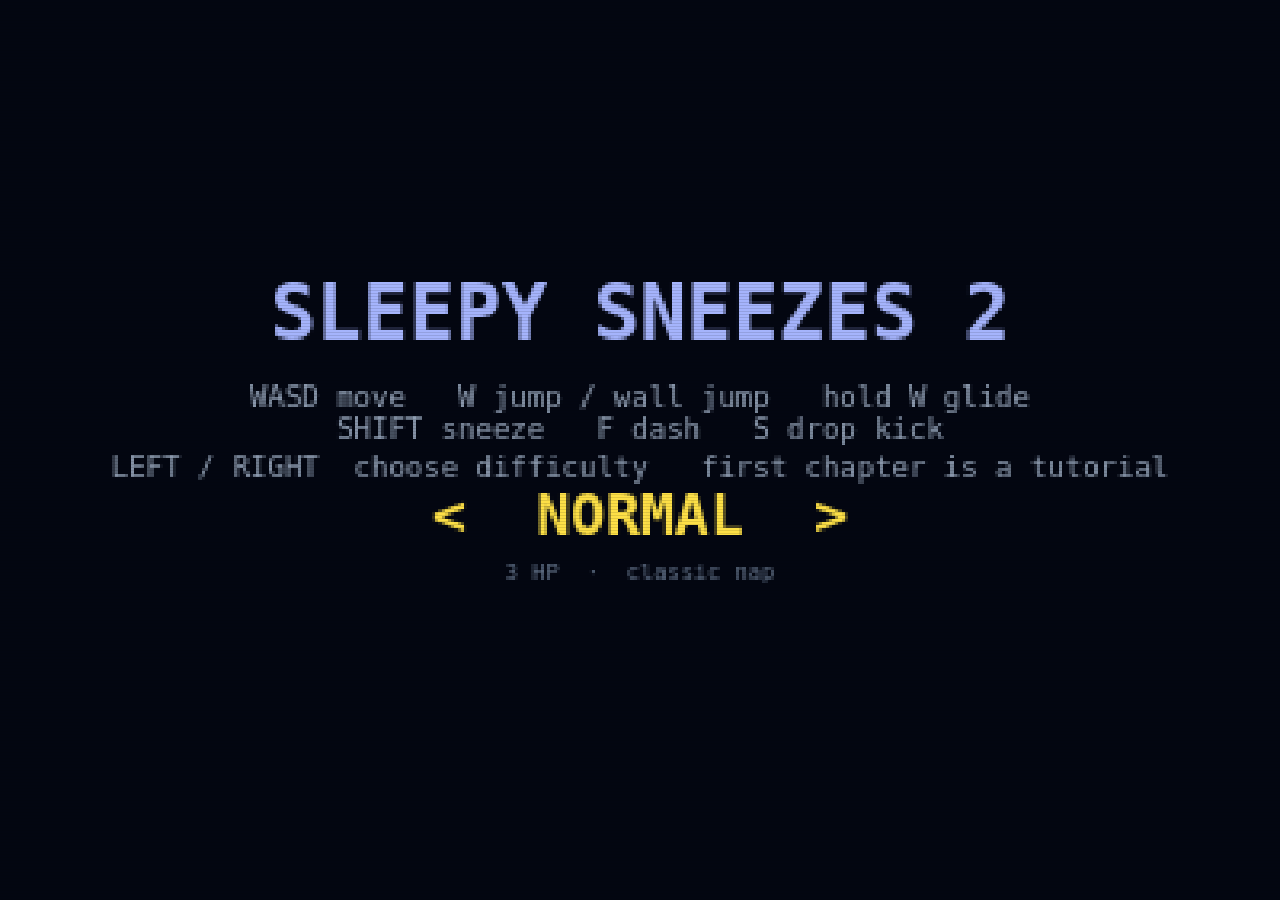
<file: index.html>
<!DOCTYPE html>
<html lang="en">
<head>
    <meta charset="UTF-8">
    <meta name="viewport" content="width=device-width, initial-scale=1.0, maximum-scale=1.0, user-scalable=no">
    <title>Sleepy Sneezes 2</title>
    <style>
        html, body {
            margin: 0;
            padding: 0;
            background: #030611;
            color: #f1f5f9;
            user-select: none;
            -webkit-user-select: none;
            overflow: hidden;
            height: 100%;
            width: 100%;
        }

        canvas {
            display: block;
            position: fixed;
            inset: 0;
            width: 100vw;
            height: 100vh;
            object-fit: contain;
            object-position: center;
            image-rendering: -moz-crisp-edges;
            image-rendering: -webkit-optimize-contrast;
            image-rendering: crisp-edges;
            image-rendering: pixelated;
        }

        .scanlines {
            pointer-events: none;
            position: fixed;
            inset: 0;
            background: repeating-linear-gradient(
                to bottom,
                rgba(18, 16, 40, 0.0) 0px,
                rgba(18, 16, 40, 0.0) 2px,
                rgba(0, 0, 0, 0.11) 2px,
                rgba(0, 0, 0, 0.11) 3px
            );
            mix-blend-mode: multiply;
            z-index: 5;
        }
    </style>
</head>
<body>
    <canvas id="gameCanvas" width="400" height="225"></canvas>
    <div class="scanlines"></div>
    
    <script>
        class SoundFX {
            constructor() {
                this.ctx = null;
                this.muted = false;
                this.chargeOsc = null;
                this.chargeGain = null;
            }

            init() {
                if (!this.ctx) {
                    const AudioCtx = window.AudioContext || window.webkitAudioContext;
                    if (AudioCtx) this.ctx = new AudioCtx();
                }
                if (this.ctx && this.ctx.state === 'suspended') {
                    this.ctx.resume();
                }
            }

            playTone(freq, type, duration, startGain = 0.2, endGain = 0.01) {
                if (this.muted || !this.ctx) return;
                try {
                    const osc = this.ctx.createOscillator();
                    const gain = this.ctx.createGain();
                    osc.type = type;
                    osc.frequency.setValueAtTime(freq, this.ctx.currentTime);
                    gain.gain.setValueAtTime(startGain, this.ctx.currentTime);
                    gain.gain.exponentialRampToValueAtTime(endGain, this.ctx.currentTime + duration);
                    osc.connect(gain);
                    gain.connect(this.ctx.destination);
                    osc.start();
                    osc.stop(this.ctx.currentTime + duration);
                } catch (e) {}
            }

            jumpSound() {
                this.playTone(350, 'sine', 0.15, 0.25, 0.01);
            }

            hitSound() {
                this.playTone(120, 'sawtooth', 0.25, 0.3, 0.01);
            }

            stompSound() {
                this.playTone(220, 'square', 0.12, 0.2, 0.01);
            }

            pillowSound() {
                if (this.muted || !this.ctx) return;
                this.playTone(523.25, 'sine', 0.1, 0.2, 0.01);
                setTimeout(() => this.playTone(659.25, 'sine', 0.15, 0.2, 0.01), 80);
            }

            startChargeSound() {
                if (this.muted || !this.ctx || this.chargeOsc) return;
                try {
                    this.chargeOsc = this.ctx.createOscillator();
                    this.chargeGain = this.ctx.createGain();
                    this.chargeOsc.type = 'triangle';
                    this.chargeOsc.frequency.setValueAtTime(150, this.ctx.currentTime);
                    this.chargeOsc.frequency.exponentialRampToValueAtTime(600, this.ctx.currentTime + 1.2);
                    this.chargeGain.gain.setValueAtTime(0.05, this.ctx.currentTime);
                    this.chargeGain.gain.linearRampToValueAtTime(0.2, this.ctx.currentTime + 1.2);
                    this.chargeOsc.connect(this.chargeGain);
                    this.chargeGain.connect(this.ctx.destination);
                    this.chargeOsc.start();
                } catch (e) {}
            }

            stopChargeSound() {
                if (this.chargeOsc) {
                    try {
                        this.chargeOsc.stop();
                        this.chargeOsc.disconnect();
                    } catch (e) {}
                    this.chargeOsc = null;
                    this.chargeGain = null;
                }
            }

            dashSound() {
                this.playTone(180, 'square', 0.08, 0.18, 0.01);
                setTimeout(() => this.playTone(420, 'sawtooth', 0.12, 0.22, 0.01), 40);
            }

            executeSound() {
                if (this.muted || !this.ctx) return;
                try {
                    this.playTone(80, 'sawtooth', 0.4, 0.4, 0.01);
                    setTimeout(() => this.playTone(220, 'square', 0.15, 0.35, 0.01), 80);
                    setTimeout(() => this.playTone(880, 'triangle', 0.35, 0.28, 0.01), 160);
                    setTimeout(() => this.playTone(1320, 'sine', 0.5, 0.2, 0.01), 280);
                } catch (e) {}
            }

            sneezeSound(power = 1.0) {
                if (this.muted || !this.ctx) return;
                try {
                    const bufferSize = this.ctx.sampleRate * 0.3;
                    const buffer = this.ctx.createBuffer(1, bufferSize, this.ctx.sampleRate);
                    const data = buffer.getChannelData(0);
                    for (let i = 0; i < bufferSize; i++) {
                        data[i] = Math.random() * 2 - 1;
                    }
                    const noise = this.ctx.createBufferSource();
                    noise.buffer = buffer;

                    const filter = this.ctx.createBiquadFilter();
                    filter.type = 'bandpass';
                    filter.frequency.value = 1000 * power;

                    const gain = this.ctx.createGain();
                    gain.gain.setValueAtTime(0.4 * power, this.ctx.currentTime);
                    gain.gain.exponentialRampToValueAtTime(0.01, this.ctx.currentTime + 0.3);

                    noise.connect(filter);
                    filter.connect(gain);
                    gain.connect(this.ctx.destination);
                    noise.start();
                } catch (e) {
                    this.playTone(400 * power, 'square', 0.25, 0.3, 0.01);
                }
            }
        }

        let stardustParticles = [];
        let featherParticles = [];

        for (let i = 0; i < 45; i++) {
            stardustParticles.push({
                x: Math.random() * 800,
                y: Math.random() * 450,
                size: Math.random() * 2.2 + 0.8,
                vx: Math.random() * 0.3 + 0.1,
                vy: (Math.random() - 0.5) * 0.15,
                alpha: Math.random() * 0.7 + 0.3,
                pulseSpeed: Math.random() * 0.04 + 0.01
            });
        }

        function spawnFeatherBurst(x, y, count = 12) {
            for (let i = 0; i < count; i++) {
                const angle = Math.random() * Math.PI * 2;
                const speed = Math.random() * 3.5 + 1.2;
                featherParticles.push({
                    x: x,
                    y: y,
                    vx: Math.cos(angle) * speed,
                    vy: Math.sin(angle) * speed - 1.0,
                    rotation: Math.random() * Math.PI * 2,
                    vRot: (Math.random() - 0.5) * 0.2,
                    scale: Math.random() * 0.6 + 0.5,
                    life: 45 + Math.random() * 25,
                    maxLife: 70,
                    color: Math.random() > 0.3 ? '#e0f2fe' : '#fef08a'
                });
            }
        }

        const sound = new SoundFX();
        const canvas = document.getElementById('gameCanvas');
        const ctx = canvas.getContext('2d');
        ctx.imageSmoothingEnabled = false;

        const STATE = {
            START: 'START',
            PLAYING: 'PLAYING',
            MODAL: 'MODAL',
            VICTORY: 'VICTORY'
        };
        let currentGameState = STATE.START;
        const DIFFS = [
            { name: 'EASY', hp: 5, enemySpd: 0.75, bossHp: 0.7, regen: 0.55, dmg: 1 },
            { name: 'NORMAL', hp: 3, enemySpd: 1, bossHp: 1, regen: 0.35, dmg: 1 },
            { name: 'HARD', hp: 2, enemySpd: 1.35, bossHp: 1.45, regen: 0.2, dmg: 1 }
        ];
        let diffIndex = 1;
        let impactFrame = {
            active: false,
            timer: 0,
            duration: 56,
            px: 0, py: 0, ex: 0, ey: 0,
            flyX: 0, flyY: 0, flyVX: 0, flyVY: 0,
            kanji: '斬'
        };
        const KANJI_POOL = ['斬', '撃', '滅', '破', '閃', '轟'];

        // Victory animation state
        let victoryTimer = 0;
        let victoryPhase = 0; // 0=sneeze charge, 1=impact, 2=cloud spin, 3=star form, 4=THE END
        let victoryCloud = { x: 400, y: 160, r: 60, spin: 0, scaleX: 1, scaleY: 1, alpha: 1 };
        let victoryStar = { x: 400, y: 160, r: 0, alpha: 0, spin: 0 };
        let victoryPlayerX = 200;
        let victoryShockwaves = [];

        const CANVAS_WIDTH = 800;
        const CANVAS_HEIGHT = 450;

        let currentLevelIndex = 0;
        let platforms = [];
        let pillows = [];
        let enemies = [];
        let alarmClocks = [];
        let hazards = [];
        let bossProjectiles = [];
        let particles = [];
        let shockwaves = [];
        let floatingTexts = [];
        let zzzParticles = [];
        let boss = null;
        let goalPost = null;
        let tutorialSigns = [];
        let gameTime = 0;
        let modalData = { title: '', story: '' };
        let modalActionCallback = null;

        const DEFAULT_THEME = {
            sky: ['#020510', '#080d21', '#10162e', '#181028'],
            moon: '#fef08a',
            starDensity: 40
        };

        const screenShake = {
            intensity: 0,
            x: 0,
            y: 0,
            trigger(amount) {
                this.intensity = Math.max(this.intensity, amount);
            },
            update() {
                if (this.intensity > 0) {
                    this.x = (Math.random() - 0.5) * this.intensity * 1.5;
                    this.y = (Math.random() - 0.5) * this.intensity * 1.5;
                    this.intensity *= 0.88;
                    if (this.intensity < 0.2) {
                        this.intensity = 0;
                        this.x = 0;
                        this.y = 0;
                    }
                }
            }
        };

        const levels = [
            {
                title: 'Nap School',
                story: 'Lesson complete! You can move, jump, wall-jump, sneeze, dash, and drop-kick. Pillows open the IN gate.',
                pillowsTotal: 2,
                theme: DEFAULT_THEME,
                setup() {
                    platforms = [
                        { x: 0, y: 400, w: 800, h: 50, type: 'ground' },
                        { x: 220, y: 320, w: 120, h: 18, type: 'static' },
                        { x: 430, y: 80, w: 36, h: 240, type: 'wall' },
                        { x: 520, y: 250, w: 140, h: 18, type: 'static' },
                        { x: 680, y: 180, w: 100, h: 18, type: 'static' }
                    ];
                    pillows = [
                        { x: 250, y: 280, collected: false },
                        { x: 710, y: 140, collected: false }
                    ];
                    enemies = [
                        makeEnemy(300, 376, 0.35, 240, 400, 'bunny')
                    ];
                    hazards = [];
                    alarmClocks = [];
                    boss = null;
                    tutorialSigns = [
                        { x: 70, y: 360, text: 'A / D  walk' },
                        { x: 70, y: 338, text: 'W  jump   hold W  glide' },
                        { x: 240, y: 300, text: 'SHIFT hold = sneeze' },
                        { x: 240, y: 278, text: 'F  dash' },
                        { x: 390, y: 360, text: 'S in air = DROP KICK' },
                        { x: 470, y: 210, text: 'W on a wall = WALL JUMP' },
                        { x: 560, y: 228, text: 'Grab pillows, then IN' }
                    ];
                    goalPost = { x: 720, y: 130, w: 40, h: 50, unlocked: false };
                }
            },
            {
                title: 'Allergy Curse',
                story: 'Gather Sleepyhead\'s scattered dream pillows! Hold SNEEZE to build up power and launch yourself across wide platforms!',
                pillowsTotal: 4,
                theme: DEFAULT_THEME,
                setup() {
                    platforms = [
                        { x: 0, y: 400, w: 800, h: 50, type: 'ground' },
                        { x: 90, y: 310, w: 160, h: 18, type: 'static' },
                        { x: 300, y: 250, w: 150, h: 18, type: 'static' },
                        { x: 500, y: 190, w: 150, h: 18, type: 'static' },
                        { x: 200, y: 140, w: 140, h: 18, type: 'static' },
                        { x: 660, y: 300, w: 110, h: 18, type: 'static' }
                    ];
                    pillows = [
                        { x: 150, y: 270, collected: false },
                        { x: 350, y: 210, collected: false },
                        { x: 560, y: 150, collected: false },
                        { x: 250, y: 100, collected: false }
                    ];
                    enemies = [
                        makeEnemy(220, 376, 0.7, 40, 420, 'bunny'),
                        makeEnemy(540, 166, -0.55, 500, 640, 'slime'),
                        makeEnemy(700, 276, 0.55, 660, 770, 'fox'),
                        makeEnemy(430, 100, 0.7, 380, 520, 'moth', { baseY: 100 })
                    ];
                    hazards = [
                        { x: 480, y: 385, w: 70, h: 15, type: 'spikes' }
                    ];
                    alarmClocks = [];
                    boss = null;
                    goalPost = { x: 720, y: 350, w: 40, h: 50, unlocked: false };
                }
            },
            {
                title: 'Midnight Winds',
                story: 'High clouds carry heavy dream currents. Use fully charged Sneezes for massive recoil jumps!',
                pillowsTotal: 4,
                theme: {
                    sky: ['#040616', '#0a1129', '#131a38', '#1c1436'],
                    moon: '#e0f2fe',
                    starDensity: 55
                },
                setup() {
                    platforms = [
                        { x: 0, y: 400, w: 800, h: 50, type: 'ground' },
                        { x: 180, y: 320, w: 140, h: 18, type: 'static' },
                        { x: 400, y: 260, w: 140, h: 18, type: 'static' },
                        { x: 220, y: 180, w: 150, h: 18, type: 'static' },
                        { x: 40, y: 130, w: 130, h: 18, type: 'static' },
                        { x: 610, y: 160, w: 150, h: 18, type: 'static' },
                        { x: 620, y: 320, w: 140, h: 18, type: 'static' }
                    ];
                    pillows = [
                        { x: 230, y: 280, collected: false },
                        { x: 450, y: 220, collected: false },
                        { x: 90, y: 90, collected: false },
                        { x: 670, y: 120, collected: false }
                    ];
                    enemies = [
                        makeEnemy(240, 156, 0.65, 220, 350, 'fox'),
                        makeEnemy(650, 136, -0.55, 610, 750, 'slime'),
                        makeEnemy(200, 366, 0.55, 40, 500, 'ogre'),
                        makeEnemy(300, 100, -0.8, 220, 400, 'bat', { baseY: 100 })
                    ];
                    hazards = [
                        { x: 520, y: 385, w: 80, h: 15, type: 'spikes' },
                        { x: 650, y: 145, w: 50, h: 15, type: 'spikes' }
                    ];
                    alarmClocks = [];
                    boss = null;
                    goalPost = { x: 690, y: 330, w: 40, h: 50, unlocked: false };
                }
            },
            {
                title: 'Pillow Fort Peaks',
                story: 'Towering cushion stacks line the horizon. Stomp dust bunnies from above or Blast them away with Sneeze! Watch for sky bats and thorny brambles.',
                pillowsTotal: 4,
                theme: {
                    sky: ['#050411', '#0c0a24', '#171034', '#231331'],
                    moon: '#fbcfe8',
                    starDensity: 45
                },
                setup() {
                    platforms = [
                        { x: 0, y: 400, w: 800, h: 50, type: 'ground' },
                        { x: 160, y: 330, w: 140, h: 18, type: 'static' },
                        { x: 360, y: 270, w: 150, h: 18, type: 'static' },
                        { x: 540, y: 210, w: 140, h: 18, type: 'static' },
                        { x: 360, y: 140, w: 140, h: 18, type: 'static' },
                        { x: 160, y: 100, w: 140, h: 18, type: 'static' }
                    ];
                    pillows = [
                        { x: 200, y: 290, collected: false },
                        { x: 590, y: 170, collected: false },
                        { x: 400, y: 100, collected: false },
                        { x: 200, y: 60, collected: false }
                    ];
                    enemies = [
                        makeEnemy(80, 362, 0.5, 20, 280, 'scarecrow'),
                        makeEnemy(230, 306, -0.65, 160, 290, 'slime'),
                        makeEnemy(400, 104, 0.45, 360, 490, 'ogre'),
                        makeEnemy(700, 378, -0.9, 520, 780, 'fox'),
                        makeEnemy(220, 60, 0.9, 160, 300, 'moth', { baseY: 60 }),
                        makeEnemy(590, 150, -0.85, 540, 680, 'bat', { baseY: 150 })
                    ];
                    hazards = [
                        { x: 300, y: 385, w: 70, h: 15, type: 'spikes' },
                        { x: 380, y: 125, w: 50, h: 15, type: 'spikes' }
                    ];
                    alarmClocks = [];
                    boss = null;
                    goalPost = { x: 730, y: 300, w: 40, h: 50, unlocked: false };
                }
            },
            {
                title: 'Dreamy Nebula',
                story: 'Shimmering star nebulae fill the sky. Leap across fast-drifting cloud paths, dodge bramble spikes, and retrieve the golden pillows!',
                pillowsTotal: 4,
                theme: {
                    sky: ['#02040c', '#070a1f', '#0e1636', '#1a1042'],
                    moon: '#c4b5fd',
                    starDensity: 60
                },
                setup() {
                    platforms = [
                        { x: 0, y: 400, w: 800, h: 50, type: 'ground' },
                        { x: 180, y: 320, w: 140, h: 18, type: 'static' },
                        { x: 360, y: 250, w: 150, h: 18, type: 'static' },
                        { x: 540, y: 190, w: 150, h: 18, type: 'static' },
                        { x: 330, y: 130, w: 150, h: 18, type: 'static' },
                        { x: 80, y: 110, w: 140, h: 18, type: 'static' }
                    ];
                    pillows = [
                        { x: 220, y: 280, collected: false },
                        { x: 410, y: 210, collected: false },
                        { x: 380, y: 90, collected: false },
                        { x: 130, y: 70, collected: false }
                    ];
                    enemies = [
                        makeEnemy(80, 376, 0.7, 20, 360, 'slime'),
                        makeEnemy(380, 104, 0.55, 330, 470, 'ogre'),
                        makeEnemy(150, 86, -0.9, 80, 210, 'fox'),
                        makeEnemy(700, 340, -0.85, 500, 780, 'moth', { baseY: 340 }),
                        makeEnemy(250, 40, 0.8, 80, 340, 'bat', { baseY: 40 })
                    ];
                    hazards = [
                        { x: 420, y: 385, w: 80, h: 15, type: 'spikes' },
                        { x: 350, y: 115, w: 60, h: 15, type: 'spikes' }
                    ];
                    alarmClocks = [];
                    boss = null;
                    goalPost = { x: 710, y: 310, w: 40, h: 50, unlocked: false };
                }
            },
            {
                title: 'Clockwork Nightmare',
                story: 'Tick-tock! Ring all the alarm clocks with Sneeze Blasts to clear the allergy storm and open the portal!',
                pillowsTotal: 4,
                theme: {
                    sky: ['#06040f', '#100a26', '#1c1030', '#2a0f2c'],
                    moon: '#fde68a',
                    starDensity: 50
                },
                setup() {
                    platforms = [
                        { x: 0, y: 400, w: 800, h: 50, type: 'ground' },
                        { x: 200, y: 320, w: 150, h: 18, type: 'static' },
                        { x: 400, y: 260, w: 150, h: 18, type: 'static' },
                        { x: 580, y: 190, w: 150, h: 18, type: 'static' },
                        { x: 360, y: 140, w: 150, h: 18, type: 'static' },
                        { x: 120, y: 120, w: 150, h: 18, type: 'static' }
                    ];
                    pillows = [
                        { x: 250, y: 280, collected: false },
                        { x: 450, y: 220, collected: false },
                        { x: 410, y: 100, collected: false },
                        { x: 170, y: 80, collected: false }
                    ];
                    alarmClocks = [
                        { x: 260, y: 305, rung: false },
                        { x: 460, y: 245, rung: false },
                        { x: 420, y: 125, rung: false }
                    ];
                    enemies = [
                        makeEnemy(80, 376, 0.85, 20, 360, 'ogre'),
                        makeEnemy(430, 236, -0.75, 400, 540, 'bunny'),
                        makeEnemy(170, 96, 0.65, 120, 260, 'bunny'),
                        makeEnemy(630, 150, -0.9, 580, 730, 'bat', { baseY: 150 }),
                        makeEnemy(260, 60, 0.85, 120, 360, 'bat', { baseY: 60 })
                    ];
                    hazards = [
                        { x: 480, y: 385, w: 70, h: 15, type: 'spikes' },
                        { x: 140, y: 105, w: 45, h: 15, type: 'spikes' }
                    ];
                    boss = null;
                    goalPost = { x: 640, y: 150, w: 40, h: 50, unlocked: false };
                }
            },
            {
                title: 'Pollen Marsh',
                story: 'Sneezy slime puddles bounce in the reeds. Dash diagonally to finish them!',
                pillowsTotal: 4,
                theme: {
                    sky: ['#04140c', '#0a2418', '#12301c', '#1a2810'],
                    moon: '#86efac',
                    starDensity: 30
                },
                setup() {
                    platforms = [
                        { x: 0, y: 400, w: 800, h: 50, type: 'ground' },
                        { x: 70, y: 320, w: 160, h: 18, type: 'static' },
                        { x: 300, y: 260, w: 180, h: 18, type: 'static' },
                        { x: 540, y: 200, w: 160, h: 18, type: 'static' },
                        { x: 240, y: 140, w: 140, h: 18, type: 'static' },
                        { x: 640, y: 320, w: 120, h: 18, type: 'static' }
                    ];
                    pillows = [
                        { x: 120, y: 280, collected: false },
                        { x: 360, y: 220, collected: false },
                        { x: 590, y: 160, collected: false },
                        { x: 280, y: 100, collected: false }
                    ];
                    enemies = [
                        makeEnemy(100, 380, 0.5, 20, 280, 'slime'),
                        makeEnemy(360, 240, -0.6, 300, 470, 'slime'),
                        makeEnemy(560, 180, 0.45, 540, 690, 'scarecrow'),
                        makeEnemy(680, 298, 0.7, 640, 760, 'fox'),
                        makeEnemy(280, 90, 0.8, 240, 380, 'moth', { baseY: 90 })
                    ];
                    hazards = [
                        { x: 400, y: 385, w: 90, h: 15, type: 'spikes' }
                    ];
                    alarmClocks = [];
                    boss = null;
                    goalPost = { x: 720, y: 350, w: 40, h: 50, unlocked: false };
                }
            },
            {
                title: 'Moonlit Orchard',
                story: 'Foxes zip between scarecrows. Use dash stun, then FINISH the straw giants!',
                pillowsTotal: 4,
                theme: {
                    sky: ['#12080c', '#241018', '#30141c', '#1c1014'],
                    moon: '#fda4af',
                    starDensity: 48
                },
                setup() {
                    platforms = [
                        { x: 0, y: 400, w: 800, h: 50, type: 'ground' },
                        { x: 40, y: 300, w: 140, h: 18, type: 'static' },
                        { x: 250, y: 240, w: 150, h: 18, type: 'static' },
                        { x: 460, y: 180, w: 150, h: 18, type: 'static' },
                        { x: 620, y: 280, w: 140, h: 18, type: 'static' },
                        { x: 160, y: 120, w: 160, h: 18, type: 'static' }
                    ];
                    pillows = [
                        { x: 80, y: 260, collected: false },
                        { x: 300, y: 200, collected: false },
                        { x: 500, y: 140, collected: false },
                        { x: 200, y: 80, collected: false }
                    ];
                    enemies = [
                        makeEnemy(80, 362, 0.4, 20, 240, 'scarecrow'),
                        makeEnemy(280, 218, 1.1, 250, 390, 'fox'),
                        makeEnemy(500, 158, -1.0, 460, 600, 'fox'),
                        makeEnemy(650, 242, 0.5, 620, 760, 'ogre'),
                        makeEnemy(200, 70, 0.7, 160, 320, 'moth', { baseY: 70 })
                    ];
                    hazards = [
                        { x: 320, y: 385, w: 80, h: 15, type: 'spikes' }
                    ];
                    alarmClocks = [];
                    boss = null;
                    goalPost = { x: 700, y: 230, w: 40, h: 50, unlocked: false };
                }
            },
            {
                title: 'Gear Cathedral',
                story: 'Clocklings patrol the nave. Ring nothing — just collect pillows and dash through brass!',
                pillowsTotal: 4,
                theme: {
                    sky: ['#1a1408', '#2a2010', '#3a2810', '#241808'],
                    moon: '#fde68a',
                    starDensity: 25
                },
                setup() {
                    platforms = [
                        { x: 0, y: 400, w: 800, h: 50, type: 'ground' },
                        { x: 100, y: 310, w: 140, h: 18, type: 'static' },
                        { x: 320, y: 250, w: 160, h: 18, type: 'static' },
                        { x: 540, y: 190, w: 150, h: 18, type: 'static' },
                        { x: 200, y: 150, w: 140, h: 18, type: 'static' },
                        { x: 660, y: 310, w: 120, h: 18, type: 'static' }
                    ];
                    pillows = [
                        { x: 140, y: 270, collected: false },
                        { x: 380, y: 210, collected: false },
                        { x: 590, y: 150, collected: false },
                        { x: 240, y: 110, collected: false }
                    ];
                    enemies = [
                        makeEnemy(120, 372, 0.7, 20, 300, 'clockling'),
                        makeEnemy(350, 222, -0.65, 320, 470, 'clockling'),
                        makeEnemy(560, 162, 0.55, 540, 680, 'clockling'),
                        makeEnemy(680, 282, 0.5, 660, 780, 'ogre'),
                        makeEnemy(240, 90, 0.85, 200, 340, 'bat', { baseY: 90 })
                    ];
                    hazards = [
                        { x: 430, y: 385, w: 70, h: 15, type: 'spikes' }
                    ];
                    alarmClocks = [];
                    boss = null;
                    goalPost = { x: 700, y: 260, w: 40, h: 50, unlocked: false };
                }
            },
            {
                title: 'Duchess of Dander',
                story: 'Mid-boss! The Duchess hurls allergy fluff. Sneeze her pillows, dash the slimes!',
                pillowsTotal: 3,
                theme: {
                    sky: ['#1a1020', '#2a1830', '#3a2040', '#241828'],
                    moon: '#fbcfe8',
                    starDensity: 35
                },
                setup() {
                    platforms = [
                        { x: 0, y: 400, w: 800, h: 50, type: 'ground' },
                        { x: 80, y: 310, w: 140, h: 18, type: 'static' },
                        { x: 580, y: 310, w: 140, h: 18, type: 'static' },
                        { x: 280, y: 230, w: 240, h: 18, type: 'static' }
                    ];
                    pillows = [
                        { x: 130, y: 270, collected: false },
                        { x: 630, y: 270, collected: false },
                        { x: 380, y: 190, collected: false }
                    ];
                    alarmClocks = [
                        { x: 150, y: 295, rung: false },
                        { x: 650, y: 295, rung: false },
                        { x: 400, y: 215, rung: false }
                    ];
                    enemies = [];
                    hazards = [];
                    bossProjectiles = [];
                    boss = {
                        x: 250, y: 20, w: 300, h: 180, vx: 0.4, hp: 200, maxHp: 200,
                        attackTimer: 50, name: 'duchess', phase: 1, arena: 'cloud', limbs: []
                    };
                    goalPost = null;
                }
            },
            {
                title: 'Nightmare King\'s Lair',
                story: 'The Nightmare King looms! Blast all 4 alarm clocks with Maximum Sneezes to defeat him! Dodge his Nightmare Orbs!',
                pillowsTotal: 4,
                theme: {
                    sky: ['#08030d', '#160820', '#241030', '#320f2a'],
                    moon: '#fda4af',
                    starDensity: 55
                },
                setup() {
                    platforms = [
                        { x: 0, y: 400, w: 800, h: 50, type: 'ground' },
                        { x: 80, y: 300, w: 150, h: 18, type: 'static' },
                        { x: 570, y: 300, w: 150, h: 18, type: 'static' },
                        { x: 300, y: 230, w: 200, h: 18, type: 'static' },
                        { x: 140, y: 140, w: 150, h: 18, type: 'static' },
                        { x: 510, y: 140, w: 150, h: 18, type: 'static' }
                    ];
                    pillows = [
                        { x: 130, y: 260, collected: false },
                        { x: 640, y: 260, collected: false },
                        { x: 200, y: 100, collected: false },
                        { x: 570, y: 100, collected: false }
                    ];
                    alarmClocks = [
                        { x: 145, y: 285, rung: false },
                        { x: 655, y: 285, rung: false },
                        { x: 215, y: 125, rung: false },
                        { x: 585, y: 125, rung: false }
                    ];
                    enemies = [];
                    hazards = [];
                    bossProjectiles = [];
                    boss = { x: 350, y: 30, w: 110, h: 80, vx: 1.2, hp: 240, maxHp: 240, attackTimer: 80, name: 'king', phase: 1, announced: 1 };
                    goalPost = null;
                }
            }
        ];

        const player = {
            x: 50,
            y: 300,
            w: 32,
            h: 40,
            vx: 0,
            vy: 0,
            speed: 3.2,
            gravity: 0.28,
            recoilBase: 7.0,
            isGrounded: false,
            coyoteTimer: 0,
            isGliding: false,
            isSlamming: false,
            isCharging: false,
            isDashing: false,
            dashTimer: 0,
            dashCooldown: 0,
            dashDirX: 1,
            dashDirY: 0,
            dashTrail: [],
            chargeTimer: 0,
            maxChargeTimer: 60,
            sneezeEnergy: 100,
            maxSneezeEnergy: 100,
            sneezeCooldownTimer: 0,
            maxSneezeCooldown: 120,
            facing: 1,
            scaleX: 1,
            scaleY: 1,
            health: 3,
            maxHealth: 3,
            invincibleTimer: 0,
            score: 0,
            pillowsCollected: 0
        };

        const keys = {
            Left: false,
            Right: false,
            Up: false,
            Down: false,
            Sneeze: false,
            Dash: false
        };

        let cheatCode = '';

        window.addEventListener('keydown', (e) => {
            sound.init();
            
            if (e.key && e.key.length === 1) {
                cheatCode += e.key.toLowerCase();
                if (cheatCode.length > 6) cheatCode = cheatCode.slice(-6);
                if (cheatCode === 'pickle' && currentGameState === STATE.PLAYING) {
                    cheatCode = '';
                    player.score += 1000;
                    levelComplete();
                    return;
                }
            }

            if (e.code === 'KeyM') {
                sound.muted = !sound.muted;
            }
            if (e.code === 'KeyA' || e.code === 'ArrowLeft') {
                keys.Left = true;
                if (currentGameState === STATE.START) {
                    diffIndex = (diffIndex + 2) % 3;
                    sound.pillowSound();
                }
            }
            if (e.code === 'KeyD' || e.code === 'ArrowRight') {
                keys.Right = true;
                if (currentGameState === STATE.START) {
                    diffIndex = (diffIndex + 1) % 3;
                    sound.pillowSound();
                }
            }
            if (e.code === 'KeyW' || e.code === 'ArrowUp' || e.code === 'Space') {
                keys.Up = true;
            }
            if (e.code === 'KeyS' || e.code === 'ArrowDown') {
                keys.Down = true;
                if (player.isGrounded && currentGameState === STATE.PLAYING) {
                    player.dropTimer = 8;
                    player.isGrounded = false;
                    player.y += 2;
                } else if (!player.isGrounded && currentGameState === STATE.PLAYING && !player.isSlamming && !player.isDashing) {
                    player.isSlamming = true;
                    player.vy = 13;
                }
            }
            if (e.code === 'KeyF' || e.code === 'KeyJ' || e.code === 'ControlLeft' || e.code === 'ControlRight') {
                if (!keys.Dash && currentGameState === STATE.PLAYING) startDash();
                keys.Dash = true;
            }
            if (e.code === 'ShiftLeft' || e.code === 'ShiftRight' || e.code === 'KeyE') {
                if (currentGameState === STATE.START) {
                    initLevel(0);
                } else if (currentGameState === STATE.MODAL) {
                    if (modalActionCallback) modalActionCallback();
                } else if (currentGameState === STATE.VICTORY && victoryPhase === 4) {
                    initLevel(0);
                } else if (!keys.Sneeze && currentGameState === STATE.PLAYING) {
                    startChargingSneeze();
                }
                keys.Sneeze = true;
            }
        });

        window.addEventListener('keyup', (e) => {
            if (e.code === 'KeyA' || e.code === 'ArrowLeft') keys.Left = false;
            if (e.code === 'KeyD' || e.code === 'ArrowRight') keys.Right = false;
            if (e.code === 'KeyW' || e.code === 'ArrowUp' || e.code === 'Space') keys.Up = false;
            if (e.code === 'KeyS' || e.code === 'ArrowDown') keys.Down = false;
            if (e.code === 'KeyF' || e.code === 'KeyJ' || e.code === 'ControlLeft' || e.code === 'ControlRight') keys.Dash = false;
            if (e.code === 'ShiftLeft' || e.code === 'ShiftRight' || e.code === 'KeyE') {
                if (keys.Sneeze && currentGameState === STATE.PLAYING) {
                    releaseSneezeBlast();
                }
                keys.Sneeze = false;
            }
        });

        function wrapText(context, text, x, y, maxWidth, lineHeight) {
            const words = text.split(' ');
            let line = '';
            for(let n = 0; n < words.length; n++) {
                const testLine = line + words[n] + ' ';
                const metrics = context.measureText(testLine);
                const testWidth = metrics.width;
                if (testWidth > maxWidth && n > 0) {
                    context.fillText(line, x, y);
                    line = words[n] + ' ';
                    y += lineHeight;
                } else {
                    line = testLine;
                }
            }
            context.fillText(line, x, y);
        }

        function spawnFloatingText(x, y, text, color = '#f1f5f9') {
            floatingTexts.push({ x, y, text, color, life: 45, maxLife: 45 });
        }

        function enemyStats(type) {
            if (type === 'ogre') return { hp: 3, maxHp: 3, strength: 3, w: 36, h: 36 };
            if (type === 'bat') return { hp: 2, maxHp: 2, strength: 2, w: 28, h: 22, fly: true };
            if (type === 'moth') return { hp: 2, maxHp: 2, strength: 2, w: 30, h: 24, fly: true };
            if (type === 'slime') return { hp: 2, maxHp: 2, strength: 1, w: 28, h: 20 };
            if (type === 'clockling') return { hp: 2, maxHp: 2, strength: 2, w: 28, h: 28 };
            if (type === 'scarecrow') return { hp: 3, maxHp: 3, strength: 3, w: 30, h: 38 };
            if (type === 'fox') return { hp: 1, maxHp: 1, strength: 1, w: 32, h: 22 };
            return { hp: 1, maxHp: 1, strength: 1, w: 26, h: 24 };
        }

        function isFlyer(e) { return e.type === 'bat' || e.type === 'moth' || e.fly; }

        function makeEnemy(x, y, vx, minX, maxX, type, extra) {
            const s = enemyStats(type);
            return Object.assign({
                x, y, vx, minX, maxX, type,
                w: s.w, h: s.h, hp: s.hp, maxHp: s.maxHp, strength: s.strength,
                alive: true, stunned: 0, flash: 0
            }, extra || {});
        }

        function startDash() {
            if (player.isDashing || player.dashCooldown > 0 || player.isCharging) return;
            let dx = 0, dy = 0;
            if (keys.Left) dx -= 1;
            if (keys.Right) dx += 1;
            if (keys.Up) dy -= 1;
            if (keys.Down) dy += 1;
            if (dx === 0 && dy === 0) { dx = player.facing; dy = 0; }
            if (dx === 0 && dy > 0) { dx = player.facing; dy = 0; }
            const mag = Math.hypot(dx, dy) || 1;
            dx /= mag; dy /= mag;
            player.isDashing = true;
            player.dashTimer = 12;
            player.dashCooldown = 32;
            player.dashHitIds = [];
            player.dashDirX = dx;
            player.dashDirY = dy;
            player.isSlamming = false;
            player.invincibleTimer = Math.max(player.invincibleTimer, 12);
            if (dx !== 0) player.facing = dx > 0 ? 1 : -1;
            sound.dashSound();
            screenShake.trigger(3);
            spawnFloatingText(player.x, player.y - 18, 'DASH!', '#a5f3fc');
        }

        function triggerImpactFrame(e) {
            impactFrame.active = true;
            impactFrame.timer = impactFrame.duration;
            impactFrame.px = player.x + player.w / 2;
            impactFrame.py = player.y + player.h / 2;
            impactFrame.ex = e.x + e.w / 2;
            impactFrame.ey = e.y + e.h / 2;
            impactFrame.flyX = e.x;
            impactFrame.flyY = e.y;
            impactFrame.flyVX = (player.dashDirX || player.facing) * 16;
            impactFrame.flyVY = (player.dashDirY || -1) * 9 - 6;
            impactFrame.flyRot = 0;
            impactFrame.kanji = KANJI_POOL[Math.floor(Math.random() * KANJI_POOL.length)];
            sound.executeSound();
            screenShake.trigger(18);
        }

        function dashHitEnemy(e) {
            const low = e.hp <= 1 || e.stunned > 0 || (e.hp / e.maxHp) <= 0.34;
            if (low) {
                e.alive = false;
                e.hp = 0;
                player.score += 400;
                spawnFloatingText(e.x, e.y - 18, 'FINISH!', '#fde047');
                spawnFeatherBurst(e.x + e.w / 2, e.y + e.h / 2, 22);
                triggerImpactFrame(e);
                return;
            }
            e.hp -= 1;
            e.flash = 8;
            if (e.strength >= 2) {
                e.stunned = 70;
                spawnFloatingText(e.x, e.y - 12, 'STUNNED!', '#fbbf24');
                sound.hitSound();
            } else {
                e.alive = false;
                player.score += 200;
                spawnFloatingText(e.x, e.y - 12, '+200 DASH!', '#67e8f9');
                spawnFeatherBurst(e.x + 12, e.y + 10, 12);
                sound.stompSound();
            }
        }

        function startChargingSneeze() {
            if (player.sneezeCooldownTimer > 0) return;

            if (player.sneezeEnergy < 25) {
                spawnFloatingText(player.x - 10, player.y - 15, 'NO ENERGY!', '#ef4444');
                sound.hitSound();
                return;
            }

            player.isCharging = true;
            player.chargeTimer = 0;
            sound.startChargeSound();
        }

        function releaseSneezeBlast() {
            if (!player.isCharging) return;

            player.isCharging = false;
            sound.stopChargeSound();

            const chargeRatio = Math.min(1.0, player.chargeTimer / player.maxChargeTimer);
            const energyCost = 25 + chargeRatio * 40;

            player.sneezeEnergy = Math.max(0, player.sneezeEnergy - energyCost);
            player.sneezeCooldownTimer = player.maxSneezeCooldown;

            const recoilMult = 1.0 + chargeRatio * 1.8;
            player.vx = -player.facing * player.recoilBase * recoilMult * (player.cloudMode ? 0.35 : 1);
            if (!player.cloudMode) {
                player.vy = -player.recoilBase * (0.8 + chargeRatio * 1.0);
                player.isGrounded = false;
            }
            player.isSlamming = false;

            player.scaleX = 1.6;
            player.scaleY = 0.6;

            sound.sneezeSound(0.8 + chargeRatio * 1.2);
            screenShake.trigger(4 + chargeRatio * 12);

            const blastName = chargeRatio > 0.8 ? 'MEGA SNEEZE!' : chargeRatio > 0.4 ? 'POWER SNEEZE!' : 'SNEEZE BLAST!';
            spawnFloatingText(player.x - 15, player.y - 25, blastName, chargeRatio > 0.8 ? '#f43f5e' : '#f59e0b');
            spawnFeatherBurst(player.x + player.w / 2, player.y + player.h / 2, Math.floor(10 + chargeRatio * 18));

            shockwaves.push({
                x: player.x + (player.facing > 0 ? player.w : 0),
                y: player.y + player.h / 2,
                radius: 10,
                maxRadius: 40 + chargeRatio * 80,
                alpha: 1.0,
                color: chargeRatio > 0.8 ? '#f43f5e' : '#38bdf8'
            });

            const particleCount = Math.floor(16 + chargeRatio * 35);
            for (let i = 0; i < particleCount; i++) {
                particles.push({
                    x: player.x + (player.facing > 0 ? player.w : 0),
                    y: player.y + player.h / 2 + (Math.random() - 0.5) * 16,
                    vx: (player.facing * (Math.random() * 8 + 3)) * (0.8 + chargeRatio * 1.2),
                    vy: (Math.random() - 0.5) * (6 + chargeRatio * 6),
                    size: Math.random() * 10 + 5 + chargeRatio * 6,
                    life: 30 + chargeRatio * 20,
                    maxLife: 30 + chargeRatio * 20,
                    color: i % 2 === 0 ? '#fda4af' : '#e0f2fe'
                });
            }

            const blastRadius = 80 + chargeRatio * 100;

            alarmClocks.forEach(clock => {
                if (!clock.rung) {
                    const dist = Math.hypot((player.x + player.w/2) - clock.x, (player.y + player.h/2) - clock.y);
                    if (dist < blastRadius) {
                        clock.rung = true;
                        sound.pillowSound();
                        const dmg = Math.floor(30 + chargeRatio * 45);
                        spawnFloatingText(clock.x, clock.y - 20, `ALARM RUNG! -${dmg} HP`, '#fbbf24');
                        spawnFeatherBurst(clock.x, clock.y, 8);
                        if (boss) {
                            boss.hp -= dmg;
                            if (boss.hp <= 0) {
                                boss.hp = 0;
                                levelComplete();
                            }
                        }
                    }
                }
            });

            enemies.forEach(e => {
                if (e.alive) {
                    const dist = Math.hypot((player.x + player.w/2) - e.x, (player.y + player.h/2) - e.y);
                    if (dist < blastRadius) {
                        e.alive = false;
                        player.score += 200;
                        sound.stompSound();
                        spawnFloatingText(e.x, e.y - 15, '+200 BLAST!', '#38bdf8');
                        spawnFeatherBurst(e.x + 12, e.y + 11, 10);
                    }
                }
            });
            if (boss && boss.limbs) {
                const px = player.x + player.w / 2;
                const py = player.y + player.h / 2;
                boss.limbs.forEach(lm => {
                    const cx = lm.x + lm.w / 2;
                    const cy = lm.y + lm.h / 2;
                    if (Math.hypot(px - cx, py - cy) < blastRadius) {
                        const dmg = Math.floor(18 + chargeRatio * 28);
                        boss.hp -= dmg;
                        lm.life = 0;
                        spawnFloatingText(cx, cy - 12, '-' + dmg, '#fda4af');
                        spawnFeatherBurst(cx, cy, 8);
                        if (boss.hp <= 0) {
                            boss.hp = 0;
                            levelComplete();
                        }
                    }
                });
            }
            player.chargeTimer = 0;
        }

        function takeDamage(amount) {
            if (player.invincibleTimer > 0) return;

            player.health -= amount;
            player.invincibleTimer = 60;
            sound.hitSound();
            screenShake.trigger(8);

            player.isCharging = false;
            sound.stopChargeSound();

            spawnFloatingText(player.x, player.y - 15, '-1 HP', '#f43f5e');

            if (player.health <= 0) {
                gameOver();
            }
        }

        function initLevel(index) {
            currentLevelIndex = index;
            const lvl = levels[currentLevelIndex];

            player.x = 50;
            player.y = 300;
            player.vx = 0;
            player.vy = 0;
            player.health = player.maxHealth;
            player.sneezeEnergy = player.maxSneezeEnergy;
            player.sneezeCooldownTimer = 0;
            player.isCharging = false;
            player.chargeTimer = 0;
            player.isDashing = false;
            player.dashTimer = 0;
            player.dashCooldown = 0;
            player.dashTrail = [];
            player.pillowsCollected = 0;
            impactFrame.active = false;
            hazards = [];
            bossProjectiles = [];
            tutorialSigns = [];

            lvl.setup();
            const Dd = DIFFS[diffIndex];
            enemies.forEach(e => { e.vx *= Dd.enemySpd; });
            if (boss) {
                boss.hp = Math.floor(boss.maxHp * Dd.bossHp);
                boss.maxHp = boss.hp;
            }
            player.cloudMode = !!(boss && boss.arena === 'cloud');
            if (player.cloudMode) {
                player.x = 90;
                player.y = 210;
                player.vx = 0;
                player.vy = 0;
            }
            currentGameState = STATE.PLAYING;
        }

        function levelComplete() {
            player.score += 500;

            if (currentLevelIndex + 1 < levels.length) {
                currentGameState = STATE.MODAL;
                modalData.title = 'Chapter Complete!';
                modalData.story = levels[currentLevelIndex].story;
                modalActionCallback = () => {
                    initLevel(currentLevelIndex + 1);
                };
            } else {
                // Trigger victory cutscene!
                currentGameState = STATE.VICTORY;
                victoryTimer = 0;
                victoryPhase = 0;
                victoryPlayerX = player.x;
                victoryCloud = { x: CANVAS_WIDTH / 2, y: 120, r: 70, spin: 0, scaleX: 1, scaleY: 1, alpha: 1 };
                victoryStar = { x: CANVAS_WIDTH / 2, y: 120, r: 0, alpha: 0, spin: 0 };
                victoryShockwaves = [];
            }
        }

        function gameOver() {
            currentGameState = STATE.MODAL;
            modalData.title = 'Game Over';
            modalData.story = 'Sleepyhead fell into a deep allergy nap! Try charging up your Sneezes!';
            modalActionCallback = () => {
                initLevel(currentLevelIndex);
            };
        }

        function update() {
            gameTime++;

            // Victory animation update
            if (currentGameState === STATE.VICTORY) {
                victoryTimer++;
                screenShake.update();

                if (victoryPhase === 0) {
                    // Phase 0: player walks to center and charges sneeze
                    if (victoryPlayerX < CANVAS_WIDTH / 2 - 80) victoryPlayerX += 3;
                    if (victoryTimer > 90) {
                        victoryPhase = 1;
                        victoryTimer = 0;
                        // Impact shockwave
                        victoryShockwaves.push({ x: CANVAS_WIDTH/2, y: 120, radius: 10, maxRadius: 300, alpha: 1.0, color: '#38bdf8' });
                        victoryShockwaves.push({ x: CANVAS_WIDTH/2, y: 120, radius: 10, maxRadius: 220, alpha: 1.0, color: '#ffffff' });
                        screenShake.trigger(20);
                    }
                } else if (victoryPhase === 1) {
                    // Phase 1: impact frames - cloud squishes outward
                    victoryCloud.scaleX = 1 + Math.sin(victoryTimer * 0.3) * 2;
                    victoryCloud.scaleY = 0.4 + Math.abs(Math.cos(victoryTimer * 0.2)) * 0.8;
                    victoryShockwaves.forEach(sw => { sw.radius += 8; sw.alpha -= 0.03; });
                    victoryShockwaves = victoryShockwaves.filter(sw => sw.alpha > 0);
                    if (victoryTimer > 40) { victoryPhase = 2; victoryTimer = 0; }
                } else if (victoryPhase === 2) {
                    // Phase 2: cloud spirals away
                    victoryCloud.spin += 0.15;
                    victoryCloud.scaleX = 1 + Math.sin(victoryTimer * 0.2) * 0.3;
                    victoryCloud.scaleY = 1 + Math.cos(victoryTimer * 0.2) * 0.3;
                    victoryCloud.alpha = Math.max(0, 1 - victoryTimer / 80);
                    victoryCloud.x += Math.cos(victoryCloud.spin) * 4;
                    victoryCloud.y -= 1.5;
                    if (victoryTimer > 80) { victoryPhase = 3; victoryTimer = 0; victoryStar.x = victoryCloud.x; victoryStar.y = victoryCloud.y; }
                } else if (victoryPhase === 3) {
                    victoryStar.r = Math.min(30, victoryStar.r + 1);
                    victoryStar.alpha = Math.min(1, victoryTimer / 30);
                    victoryStar.spin += 0.05;
                    if (victoryTimer > 60) { victoryPhase = 4; victoryTimer = 0; }
                } else if (victoryPhase === 4) {
                    // Phase 4: THE END screen - wait for input
                }
                return;
            }

            if (currentGameState !== STATE.PLAYING) return;
            screenShake.update();

            if (impactFrame.active) {
                impactFrame.timer--;
                impactFrame.flyX += impactFrame.flyVX;
                impactFrame.flyY += impactFrame.flyVY;
                impactFrame.flyVY += 0.35;
                if (impactFrame.timer <= 0) impactFrame.active = false;
                return;
            }

            if (player.invincibleTimer > 0) player.invincibleTimer--;
            if (player.sneezeCooldownTimer > 0) player.sneezeCooldownTimer--;
            if (player.dashCooldown > 0) player.dashCooldown--;

            if (player.isCharging) {
                player.chargeTimer = Math.min(player.maxChargeTimer, player.chargeTimer + 1);
                if (gameTime % 2 === 0) {
                    const angle = Math.random() * Math.PI * 2;
                    const dist = 30 + Math.random() * 20;
                    particles.push({
                        x: (player.x + player.w/2) + Math.cos(angle) * dist,
                        y: (player.y + player.h/2) + Math.sin(angle) * dist,
                        vx: -Math.cos(angle) * 3,
                        vy: -Math.sin(angle) * 3,
                        size: Math.random() * 4 + 2,
                        life: 15,
                        maxLife: 15,
                        color: '#f59e0b'
                    });
                }
                if (player.chargeTimer > player.maxChargeTimer * 0.7) {
                    screenShake.trigger(1.5);
                }
            }

            if (player.sneezeEnergy < player.maxSneezeEnergy && !player.isCharging) {
                player.sneezeEnergy = Math.min(player.maxSneezeEnergy, player.sneezeEnergy + DIFFS[diffIndex].regen);
            }

            player.scaleX += (1 - player.scaleX) * 0.15;
            player.scaleY += (1 - player.scaleY) * 0.15;

            if (Math.abs(player.vx) < 0.2 && player.isGrounded && gameTime % 40 === 0) {
                zzzParticles.push({
                    x: player.x + player.w / 2 + (player.facing > 0 ? 8 : -8),
                    y: player.y - 5,
                    vx: 0.3 * player.facing,
                    vy: -0.6,
                    life: 60,
                    scale: 1
                });
            }

            let accel = 0;
            if (!player.isDashing) {
                if (keys.Left) {
                    accel = -player.speed;
                    player.facing = -1;
                } else if (keys.Right) {
                    accel = player.speed;
                    player.facing = 1;
                }
            }

            if (player.isDashing) {
                const dashSpeed = 11;
                player.vx = player.dashDirX * dashSpeed;
                player.vy = player.dashDirY * dashSpeed;
                player.dashTimer--;
                player.dashTrail.push({ x: player.x, y: player.y, life: 8 });
                if (player.dashTrail.length > 10) player.dashTrail.shift();
                if (player.dashTimer <= 0) {
                    player.isDashing = false;
                    player.vx *= 0.4;
                    player.vy *= 0.35;
                }
            } else if (player.cloudMode) {
                const fly = player.isCharging ? 2.6 : 4.4;
                let fy = 0;
                if (keys.Up) fy -= fly;
                if (keys.Down) fy += fly;
                player.vx += (accel * (player.isCharging ? 0.5 : 1) - player.vx) * 0.18;
                player.vy += (fy - player.vy) * 0.18;
            } else {
                const chargeSpeedMult = player.isCharging ? 0.5 : 1.0;
                player.vx += (accel * chargeSpeedMult - player.vx) * 0.22;
            }
            player.dashTrail.forEach(t => t.life--);
            player.dashTrail = player.dashTrail.filter(t => t.life > 0);
            const prevX = player.x;
            player.x += player.vx;

            if (player.x < 0) player.x = 0;
            if (player.x + player.w > CANVAS_WIDTH) player.x = CANVAS_WIDTH - player.w;

            if (player.isGrounded) {
                player.coyoteTimer = 6;
                player.isGliding = false;
                player.isSlamming = false;
            } else {
                if (player.coyoteTimer > 0) player.coyoteTimer--;
            }

            const jumpPressed = keys.Up && !player.upHeld;
            player.upHeld = keys.Up;
            if (!player.isDashing && !player.cloudMode) {
                if (jumpPressed && player.coyoteTimer > 0) {
                    player.vy = -7.8;
                    player.isGrounded = false;
                    player.coyoteTimer = 0;
                    player.onWall = 0;
                    player.scaleX = 0.7;
                    player.scaleY = 1.3;
                    sound.jumpSound();
                } else if (jumpPressed && player.onWall && !player.isGrounded) {
                    player.vy = -8.2;
                    player.vx = -player.onWall * 6.8;
                    player.facing = player.onWall < 0 ? 1 : -1;
                    player.onWall = 0;
                    player.scaleX = 0.7;
                    player.scaleY = 1.3;
                    spawnFloatingText(player.x, player.y - 16, 'WALL JUMP!', '#a5b4fc');
                    sound.jumpSound();
                } else if (keys.Up && player.vy > 0) {
                    player.isGliding = true;
                    player.vy = Math.min(player.vy, 1.2);
                } else if (!keys.Up) {
                    player.isGliding = false;
                }
            } else {
                player.isGliding = false;
            }

            if (!player.isGrounded && !player.isDashing && !player.cloudMode) {
                player.vy += player.gravity;
            }

            const prevY = player.y;
            player.y += player.vy;

            if (player.y > CANVAS_HEIGHT + 50) {
                takeDamage(1);
                player.x = 50;
                player.y = 200;
                player.vy = 0;
            }

            player.isGrounded = false;
            if (player.dropTimer > 0) player.dropTimer--;

            const wasSlammingBeforeLand = player.isSlamming;
            platforms.forEach(p => {
                if (p.type === 'moving') {
                    p.x += p.vx;
                    if (p.x <= p.minX || p.x + p.w >= p.maxX) {
                        p.vx = -p.vx;
                    }
                }
                // Skip collision if player is dropping through
                if (player.dropTimer > 0 || player.cloudMode) return;
                if (player.x + player.w > p.x && player.x < p.x + p.w) {
                    if (prevY + player.h <= p.y + 10 && player.y + player.h >= p.y && player.vy >= 0) {
                        player.y = p.y - player.h;
                        player.vy = 0;
                        player.isGrounded = true;
                        if (p.type === 'moving') {
                            player.x += p.vx;
                        }
                    }
                }
            });

            // Ground pound impact effect
            if (wasSlammingBeforeLand && player.isGrounded) {
                player.isSlamming = false;
                screenShake.trigger(10);
                shockwaves.push({
                    x: player.x + player.w / 2,
                    y: player.y + player.h,
                    radius: 8,
                    maxRadius: 120,
                    alpha: 1.0,
                    color: '#38bdf8'
                });
                shockwaves.push({
                    x: player.x + player.w / 2,
                    y: player.y + player.h,
                    radius: 4,
                    maxRadius: 80,
                    alpha: 0.8,
                    color: '#ffffff'
                });
                for (let i = 0; i < 18; i++) {
                    const angle = Math.PI + (Math.random() - 0.5) * Math.PI;
                    const speed = Math.random() * 5 + 2;
                    particles.push({
                        x: player.x + player.w / 2 + (Math.random() - 0.5) * 10,
                        y: player.y + player.h,
                        vx: Math.cos(angle) * speed,
                        vy: Math.sin(angle) * speed - 1,
                        size: Math.random() * 8 + 4,
                        life: 25,
                        maxLife: 25,
                        color: i % 3 === 0 ? '#fef08a' : i % 3 === 1 ? '#38bdf8' : '#c084fc'
                    });
                }
                spawnFloatingText(player.x + player.w/2 - 30, player.y - 10, 'DROP KICK!', '#fde047');
                sound.hitSound();
                let kicked = null;
                enemies.forEach(e => {
                    if (!e.alive) return;
                    const dist = Math.hypot((player.x + player.w/2) - (e.x + e.w/2), (player.y + player.h) - (e.y + e.h/2));
                    if (dist < 110 && (!kicked || dist < kicked.d)) kicked = { e, d: dist };
                });
                if (kicked) {
                    kicked.e.alive = false;
                    player.score += 400;
                    spawnFloatingText(kicked.e.x, kicked.e.y - 18, 'FINISH!', '#fde047');
                    player.dashDirX = player.facing;
                    player.dashDirY = -1;
                    triggerImpactFrame(kicked.e);
                }
            }

            if (boss) {
                const ratio = boss.hp / boss.maxHp;
                const nextPhase = boss.name === 'duchess'
                    ? (ratio > 0.5 ? 1 : 2)
                    : (ratio > 0.66 ? 1 : ratio > 0.33 ? 2 : 3);
                if (nextPhase !== boss.phase) {
                    boss.phase = nextPhase;
                    screenShake.trigger(16);
                    spawnFloatingText(CANVAS_WIDTH/2 - 40, 80, 'PHASE ' + boss.phase + '!', '#f43f5e');
                    sound.executeSound();
                    if (boss.name === 'duchess') {
                        /* keep the sky clear — extra limbs in phase 2 */
                    } else {
                        if (boss.phase === 2) {
                            enemies.push(makeEnemy(120, 80, 0.9, 40, 300, 'bat', { baseY: 80 }));
                            enemies.push(makeEnemy(620, 80, -0.9, 500, 760, 'moth', { baseY: 90 }));
                        }
                        if (boss.phase === 3) {
                            enemies.push(makeEnemy(80, 366, 0.6, 20, 280, 'ogre'));
                            enemies.push(makeEnemy(680, 366, -0.6, 520, 780, 'ogre'));
                        }
                    }
                }
                if (boss.name === 'duchess') {
                    boss.x += boss.vx;
                    if (boss.x <= 180 || boss.x + 80 >= 520) boss.vx = -boss.vx;
                } else {
                    const speedMult = boss.phase === 1 ? 1.0 : boss.phase === 2 ? 1.6 : 2.2;
                    boss.x += boss.vx * speedMult;
                    if (boss.x <= 160 || boss.x + boss.w >= 640) boss.vx = -boss.vx;
                    if (boss.phase === 3) {
                        boss.y = 20 + Math.sin(gameTime * 0.12) * 18;
                    }
                }
            }

            stardustParticles.forEach(p => {
                p.x += p.vx;
                p.y += p.vy;
                p.alpha += Math.sin(gameTime * p.pulseSpeed) * 0.02;
                if (p.x > CANVAS_WIDTH + 10) p.x = -10;
                if (p.y < -10) p.y = CANVAS_HEIGHT + 10;
                if (p.y > CANVAS_HEIGHT + 10) p.y = -10;
            });

            featherParticles.forEach(f => {
                f.x += f.vx;
                f.y += f.vy;
                f.vy += 0.08;
                f.vx *= 0.96;
                f.rotation += f.vRot;
                f.life--;
            });
            featherParticles = featherParticles.filter(f => f.life > 0);

            pillows.forEach(pillow => {
                if (!pillow.collected) {
                    if (player.x + player.w > pillow.x && player.x < pillow.x + 22 &&
                        player.y + player.h > pillow.y && player.y < pillow.y + 22) {
                        pillow.collected = true;
                        player.pillowsCollected++;
                        player.score += 250;
                        sound.pillowSound();
                        spawnFloatingText(pillow.x, pillow.y - 10, '+250 PILLOW!', '#38bdf8');
                        spawnFeatherBurst(pillow.x + 12, pillow.y + 9, 14);

                        const lvl = levels[currentLevelIndex];
                        if (player.pillowsCollected >= lvl.pillowsTotal) {
                            if (goalPost) goalPost.unlocked = true;
                        }
                    }
                }
            });

            enemies.forEach(e => {
                if (!e.alive) return;
                if (e.flash > 0) e.flash--;
                if (e.stunned > 0) {
                    e.stunned--;
                } else {
                    e.x += e.vx;
                    if (e.x <= e.minX || e.x + e.w >= e.maxX) {
                        e.vx = -e.vx;
                    }
                    if (isFlyer(e) && e.baseY != null) {
                        const amp = e.type === 'moth' ? 24 : 18;
                        e.y = e.baseY + Math.sin(gameTime * 0.08 + e.x * 0.05) * amp;
                    }
                }
                const hitPad = player.isDashing ? 6 : 0;
                if (player.x + player.w + hitPad > e.x && player.x - hitPad < e.x + e.w &&
                    player.y + player.h + hitPad > e.y && player.y - hitPad < e.y + e.h) {
                    if (player.isDashing) {
                        if (!player.dashHitIds) player.dashHitIds = [];
                        if (!player.dashHitIds.includes(e)) {
                            player.dashHitIds.push(e);
                            dashHitEnemy(e);
                        }
                    } else if (!isFlyer(e) && prevY + player.h <= e.y + 8 && player.vy > 0) {
                        e.hp -= 1;
                        player.vy = -6.0;
                        player.scaleX = 1.2;
                        player.scaleY = 0.8;
                        sound.stompSound();
                        if (e.hp <= 0) {
                            e.alive = false;
                            player.score += 150;
                            spawnFloatingText(e.x, e.y - 10, '+150 STOMP!', '#38bdf8');
                        } else {
                            e.stunned = 40;
                            spawnFloatingText(e.x, e.y - 10, 'STUN!', '#fbbf24');
                        }
                    } else if (e.stunned <= 0) {
                        takeDamage(1);
                    }
                }
            });

            hazards.forEach(hz => {
                if (player.x + player.w > hz.x && player.x < hz.x + hz.w &&
                    player.y + player.h > hz.y && player.y < hz.y + hz.h) {
                    takeDamage(1);
                    if (player.invincibleTimer >= 55) {
                        player.vy = -6.5;
                    }
                }
            });

            if (boss) {
                const phase2 = boss.hp < boss.maxHp * 0.5;
                if (!boss.limbs) boss.limbs = [];
                boss.attackTimer--;
                if (boss.attackTimer <= 0) {
                    const bx = boss.x + Math.sin(gameTime * 0.05) * 22 + boss.w / 2;
                    const by = boss.y + boss.h / 2;
                    const dx = (player.x + player.w / 2) - bx;
                    const dy = (player.y + player.h / 2) - by;
                    const dist = Math.max(1, Math.hypot(dx, dy));
                    if (boss.name === 'duchess') {
                        const kinds = ['fist', 'tail', 'head'];
                        const kind = kinds[Math.floor(Math.random() * kinds.length)];
                        if (kind === 'fist') {
                            const fromL = Math.random() < 0.5;
                            boss.limbs.push({
                                kind: 'fist',
                                x: fromL ? -20 : CANVAS_WIDTH - 70,
                                y: 80 + Math.random() * 200,
                                vx: fromL ? 5.2 : -5.2,
                                vy: 0,
                                w: 86, h: 64, life: 140, warn: 40, hurt: false
                            });
                        } else if (kind === 'tail') {
                            boss.limbs.push({
                                kind: 'tail',
                                x: 160 + Math.random() * 360,
                                y: CANVAS_HEIGHT - 40,
                                vx: 0, vy: -6.2,
                                w: 48, h: 170, life: 130, warn: 40, hurt: false
                            });
                        } else {
                            boss.limbs.push({
                                kind: 'head',
                                x: 280, y: 40,
                                vx: (dx / dist) * 4.2,
                                vy: 3.4,
                                w: 110, h: 86, life: 120, warn: 40, hurt: false
                            });
                        }
                        boss.attackTimer = phase2 ? 70 : 95;
                    } else {
                        const speed = phase2 ? 4.4 : 3.4;
                        bossProjectiles.push({
                            x: bx, y: by,
                            vx: (dx / dist) * speed,
                            vy: (dy / dist) * speed,
                            r: 9
                        });
                        boss.attackTimer = phase2 ? 55 : 85;
                    }
                    sound.hitSound();
                }
                boss.limbs.forEach(lm => {
                    if (lm.warn > 0) {
                        lm.warn--;
                        if (lm.warn <= 0) lm.hurt = true;
                    } else {
                        lm.x += lm.vx;
                        lm.y += lm.vy;
                        if (lm.kind === 'head') lm.vy += 0.12;
                    }
                    lm.life--;
                    if (lm.hurt && player.x + player.w > lm.x && player.x < lm.x + lm.w &&
                        player.y + player.h > lm.y && player.y < lm.y + lm.h) {
                        takeDamage(1);
                        lm.hurt = false;
                    }
                });
                boss.limbs = boss.limbs.filter(lm => lm.life > 0 && lm.x > -160 && lm.x < CANVAS_WIDTH + 160 && lm.y > -180 && lm.y < CANVAS_HEIGHT + 180);
            }

            bossProjectiles.forEach(bp => {
                bp.x += bp.vx;
                bp.y += bp.vy;
                if (player.x + player.w > bp.x - bp.r && player.x < bp.x + bp.r &&
                    player.y + player.h > bp.y - bp.r && player.y < bp.y + bp.r) {
                    takeDamage(1);
                    bp.dead = true;
                }
            });
            bossProjectiles = bossProjectiles.filter(bp => !bp.dead && bp.x > -30 && bp.x < CANVAS_WIDTH + 30 && bp.y > -30 && bp.y < CANVAS_HEIGHT + 30);

            if (goalPost && goalPost.unlocked) {
                if (player.x + player.w > goalPost.x && player.x < goalPost.x + goalPost.w &&
                    player.y + player.h > goalPost.y && player.y < goalPost.y + goalPost.h) {
                    levelComplete();
                }
            }

            shockwaves.forEach(sw => {
                sw.radius += 4;
                sw.alpha -= 0.04;
            });
            shockwaves = shockwaves.filter(sw => sw.alpha > 0);

            particles.forEach(p => {
                p.x += p.vx;
                p.y += p.vy;
                p.life--;
            });
            particles = particles.filter(p => p.life > 0);

            zzzParticles.forEach(z => {
                z.x += z.vx;
                z.y += z.vy;
                z.life--;
            });
            zzzParticles = zzzParticles.filter(z => z.life > 0);

            floatingTexts.forEach(ft => {
                ft.y -= 0.7;
                ft.life--;
            });
            floatingTexts = floatingTexts.filter(ft => ft.life > 0);
        }

        function render() {
            ctx.save();
            ctx.scale(0.5, 0.5);
            ctx.translate(Math.round(screenShake.x), Math.round(screenShake.y));

            ctx.clearRect(0, 0, CANVAS_WIDTH, CANVAS_HEIGHT);

            if (currentGameState === STATE.START) {
                ctx.fillStyle = '#030611';
                ctx.fillRect(0, 0, CANVAS_WIDTH, CANVAS_HEIGHT);
                ctx.fillStyle = '#a5b4fc';
                ctx.font = 'bold 48px monospace';
                ctx.textAlign = 'center';
                ctx.fillText('SLEEPY SNEEZES 2', CANVAS_WIDTH/2, CANVAS_HEIGHT/2 - 70);
                ctx.fillStyle = '#94a3b8';
                ctx.font = '18px monospace';
                ctx.fillText('WASD move   W jump / wall jump   hold W glide', CANVAS_WIDTH/2, CANVAS_HEIGHT/2 - 28);
                ctx.fillText('SHIFT sneeze   F dash   S drop kick', CANVAS_WIDTH/2, CANVAS_HEIGHT/2 - 8);
                ctx.fillText('LEFT / RIGHT  choose difficulty   first chapter is a tutorial', CANVAS_WIDTH/2, CANVAS_HEIGHT/2 + 16);
                ctx.fillStyle = diffIndex === 2 ? '#f43f5e' : diffIndex === 0 ? '#86efac' : '#fde047';
                ctx.font = 'bold 36px monospace';
                ctx.fillText('<  ' + DIFFS[diffIndex].name + '  >', CANVAS_WIDTH/2, CANVAS_HEIGHT/2 + 52);
                ctx.fillStyle = '#64748b';
                ctx.font = '14px monospace';
                ctx.fillText(diffIndex === 0 ? '5 HP  ·  slower foes' : diffIndex === 2 ? '2 HP  ·  furious bosses' : '3 HP  ·  classic nap', CANVAS_WIDTH/2, CANVAS_HEIGHT/2 + 80);
                if (Math.floor(gameTime / 30) % 2 === 0) {
                    ctx.fillStyle = '#818cf8';
                    ctx.font = 'bold 28px monospace';
                    ctx.fillText('PRESS SNEEZE TO START', CANVAS_WIDTH/2, CANVAS_HEIGHT/2 + 140);
                }
                ctx.restore();
                return;
            }
            if (currentGameState === STATE.VICTORY) {
                // Dark sky backdrop
                ctx.fillStyle = '#030611';
                ctx.fillRect(0, 0, CANVAS_WIDTH, CANVAS_HEIGHT);
                // Twinkling stars
                ctx.fillStyle = '#ffffff';
                for (let i = 0; i < 60; i++) {
                    const sx = (i * 53 + gameTime * 0.05) % CANVAS_WIDTH;
                    const sy = (i * 29) % (CANVAS_HEIGHT - 60);
                    if (Math.abs(Math.sin(gameTime * 0.05 + i)) > 0.5) {
                        ctx.fillRect(Math.round(sx), Math.round(sy), 2, 2);
                    }
                }

                ctx.save();
                ctx.translate(Math.round(screenShake.x), Math.round(screenShake.y));

                // Shockwaves
                victoryShockwaves.forEach(sw => {
                    ctx.globalAlpha = sw.alpha;
                    ctx.fillStyle = sw.color;
                    const r = Math.round(sw.radius);
                    ctx.fillRect(Math.round(sw.x) - r, Math.round(sw.y) - r, r*2, r*2);
                    ctx.clearRect(Math.round(sw.x) - r + 4, Math.round(sw.y) - r + 4, r*2 - 8, r*2 - 8);
                    ctx.globalAlpha = 1.0;
                });

                // Draw player in victory pose
                const vpx = Math.round(victoryPlayerX);
                const vpy = 290;
                ctx.fillStyle = '#ffffff';
                ctx.fillRect(vpx - 6, vpy, 12, 12); // head
                ctx.fillRect(vpx - 3, vpy + 26, 3, 8); // leg1
                ctx.fillRect(vpx + 1, vpy + 26, 3, 8); // leg2
                // Charge aura if phase 0 charging
                if (victoryPhase === 0 && victoryTimer > 40) {
                    const auraSize = (24 + Math.sin(gameTime * 0.35) * 6) * 2;
                    const aColor = victoryTimer > 70 ? '#f43f5e' : '#38bdf8';
                    ctx.fillStyle = aColor;
                    ctx.globalAlpha = 0.7;
                    ctx.fillRect(vpx - auraSize/2, vpy + 10 - auraSize/2, auraSize, auraSize);
                    ctx.clearRect(vpx - auraSize/2 + 4, vpy + 10 - auraSize/2 + 4, auraSize - 8, auraSize - 8);
                    ctx.globalAlpha = 1.0;
                }
                // Robe
                ctx.fillStyle = '#0d9488';
                ctx.fillRect(vpx - 8, vpy + 12, 16, 6);
                ctx.fillStyle = '#06b6d4';
                ctx.fillRect(vpx - 10, vpy + 18, 20, 8);
                ctx.fillStyle = '#38bdf8';
                ctx.fillRect(vpx - 12, vpy + 26, 24, 8);
                // Stars
                ctx.fillStyle = '#fde047';
                ctx.fillRect(vpx - 6, vpy + 14, 4, 4);
                ctx.fillRect(vpx + 4, vpy + 22, 4, 4);
                // Eyes (sneezing in phase 0 later / normal otherwise)
                ctx.fillStyle = '#000000';
                if (victoryPhase === 0 && victoryTimer > 60) {
                    ctx.fillRect(vpx - 1, vpy + 4, 2, 2); // squinted
                    ctx.fillRect(vpx + 3, vpy + 4, 2, 2);
                    ctx.fillStyle = '#ef4444';
                    ctx.fillRect(vpx - 2, vpy + 2, 4, 2);
                    ctx.fillRect(vpx + 2, vpy + 2, 4, 2);
                } else {
                    ctx.fillRect(vpx - 1, vpy + 4, 2, 4);
                    ctx.fillRect(vpx + 3, vpy + 4, 2, 4);
                }
                // Arms raised in victory for phase 4
                ctx.fillStyle = '#ffffff';
                if (victoryPhase >= 3) {
                    ctx.fillRect(vpx - 14, vpy + 10, 6, 4);
                    ctx.fillRect(vpx + 8, vpy + 10, 6, 4);
                } else {
                    ctx.fillRect(vpx - 8, vpy + 18, 6, 4);
                    ctx.fillRect(vpx + 2, vpy + 18, 6, 4);
                }
                // Cap
                ctx.fillStyle = '#0d9488';
                ctx.fillRect(vpx - 6, vpy - 4, 12, 6);
                ctx.fillRect(vpx - 14, vpy - 10, 8, 6);
                ctx.fillStyle = '#fef08a';
                ctx.fillRect(vpx - 18, vpy - 14, 8, 8);

                // Draw nightmare cloud (phases 0-2)
                if (victoryPhase <= 2) {
                    ctx.globalAlpha = victoryCloud.alpha;
                    ctx.save();
                    ctx.translate(Math.round(victoryCloud.x), Math.round(victoryCloud.y));
                    ctx.scale(victoryCloud.scaleX, victoryCloud.scaleY);
                    if (victoryPhase === 2) {
                        ctx.rotate(victoryCloud.spin);
                    }
                    const cr = victoryCloud.r;
                    // Cloud body
                    ctx.fillStyle = '#2e1065';
                    ctx.fillRect(-cr, -20, cr * 2, 40);
                    ctx.fillRect(-cr * 0.6, -cr * 0.5, cr * 1.2, cr * 0.5);
                    ctx.fillRect(-cr * 0.8, -40, cr * 0.6, 25);
                    ctx.fillRect(cr * 0.2, -35, cr * 0.6, 20);
                    // Dark swirls
                    ctx.fillStyle = '#4c1d95';
                    ctx.fillRect(-cr * 0.4, -10, cr * 0.8, 20);
                    // Nightmare eyes
                    ctx.fillStyle = '#f43f5e';
                    ctx.fillRect(-20, -6, 12, 8);
                    ctx.fillRect(8, -6, 12, 8);
                    ctx.fillStyle = '#fef08a';
                    ctx.fillRect(-16, -4, 4, 4);
                    ctx.fillRect(12, -4, 4, 4);
                    ctx.restore();
                    ctx.globalAlpha = 1.0;
                }

                // Draw star (phases 3+)
                if (victoryPhase >= 3) {
                    ctx.globalAlpha = victoryStar.alpha;
                    ctx.save();
                    ctx.translate(Math.round(victoryStar.x), Math.round(victoryStar.y));
                    ctx.rotate(victoryStar.spin);
                    const sr = victoryStar.r;
                    // Star: 5-point using fillRect approximation
                    ctx.fillStyle = '#fef08a';
                    ctx.fillRect(-4, -sr, 8, sr * 2);
                    ctx.fillRect(-sr, -4, sr * 2, 8);
                    ctx.fillRect(-sr * 0.7, -sr * 0.7, sr * 0.6, sr * 0.6);
                    ctx.fillRect(sr * 0.1, -sr * 0.7, sr * 0.6, sr * 0.6);
                    ctx.fillRect(-sr * 0.7, sr * 0.1, sr * 0.6, sr * 0.6);
                    ctx.fillRect(sr * 0.1, sr * 0.1, sr * 0.6, sr * 0.6);
                    ctx.fillStyle = '#ffffff';
                    ctx.fillRect(-3, -sr + 4, 6, sr * 2 - 8);
                    ctx.restore();
                    ctx.globalAlpha = 1.0;
                }

                ctx.restore(); // end shake translate

                // THE END screen
                if (victoryPhase === 4) {
                    // Dark overlay
                    ctx.fillStyle = 'rgba(2,5,16,0.65)';
                    ctx.fillRect(0, 0, CANVAS_WIDTH, CANVAS_HEIGHT);

                    ctx.textAlign = 'center';
                    // Impact-style THE END text with outline
                    ctx.fillStyle = '#fef08a';
                    ctx.font = 'bold 88px monospace';
                    ctx.fillText('THE END', CANVAS_WIDTH/2 + 2, CANVAS_HEIGHT/2 - 60 + 2);
                    ctx.fillStyle = '#38bdf8';
                    ctx.fillText('THE END', CANVAS_WIDTH/2, CANVAS_HEIGHT/2 - 60);

                    ctx.fillStyle = '#f1f5f9';
                    ctx.font = '24px monospace';
                    ctx.fillText(`Sleep restored! Final Score: ${player.score}`, CANVAS_WIDTH/2, CANVAS_HEIGHT/2 + 10);
                    ctx.fillText('Duchess and King both sent packing!', CANVAS_WIDTH/2, CANVAS_HEIGHT/2 + 46);

                    if (Math.floor(gameTime / 30) % 2 === 0) {
                        ctx.fillStyle = '#f43f5e';
                        ctx.font = 'bold 28px monospace';
                        ctx.fillText('PRESS SNEEZE TO PLAY AGAIN', CANVAS_WIDTH/2, CANVAS_HEIGHT/2 + 110);
                    }
                }

                ctx.restore();
                return;
            }


            const theme = (levels[currentLevelIndex] && levels[currentLevelIndex].theme) || DEFAULT_THEME;

            if (impactFrame.active) {
                const cx = impactFrame.px;
                const cy = impactFrame.py;
                ctx.translate(cx, cy);
                ctx.scale(1.9, 1.9);
                ctx.translate(-cx, -cy);
            }

            ctx.fillStyle = theme.sky[0];
            ctx.fillRect(0, 0, CANVAS_WIDTH, CANVAS_HEIGHT);
            
            if(theme.sky[1]) {
                ctx.fillStyle = theme.sky[1];
                ctx.fillRect(0, CANVAS_HEIGHT * 0.4, CANVAS_WIDTH, CANVAS_HEIGHT * 0.6);
            }
            if(theme.sky[2]) {
                ctx.fillStyle = theme.sky[2];
                ctx.fillRect(0, CANVAS_HEIGHT * 0.7, CANVAS_WIDTH, CANVAS_HEIGHT * 0.3);
            }
            if(theme.sky[3]) {
                ctx.fillStyle = theme.sky[3];
                ctx.fillRect(0, CANVAS_HEIGHT * 0.9, CANVAS_WIDTH, CANVAS_HEIGHT * 0.1);
            }

            ctx.fillStyle = theme.moon;
            const mx = 700, my = 80, mr = 34;
            ctx.fillRect(mx - mr, my - mr/2, mr*2, mr);
            ctx.fillRect(mx - mr/2, my - mr, mr, mr*2);
            ctx.fillRect(mx - mr*0.8, my - mr*0.8, mr*1.6, mr*1.6);
            
            ctx.fillStyle = theme.sky[0];
            ctx.fillRect(mx - mr + 10, my - mr/2 - 10, mr*1.5, mr*1.5);

            ctx.fillStyle = '#0b1020';
            ctx.fillRect(0, CANVAS_HEIGHT - 70, CANVAS_WIDTH, 70);

            stardustParticles.forEach(p => {
                ctx.fillStyle = `rgba(224, 242, 254, ${Math.max(0.1, Math.min(1, p.alpha))})`;
                ctx.fillRect(Math.round(p.x), Math.round(p.y), 2, 2);
            });

            const starCount = theme.starDensity || 40;
            ctx.fillStyle = '#ffffff';
            for (let i = 0; i < starCount; i++) {
                const sx = (i * 47 + gameTime * 0.05) % CANVAS_WIDTH;
                const sy = (i * 23) % (CANVAS_HEIGHT - 60);
                if (Math.abs(Math.sin(gameTime * 0.05 + i)) > 0.5) {
                    ctx.fillRect(Math.round(sx), Math.round(sy), 2, 2);
                }
            }

            if (boss && boss.name === 'duchess') {
                const bx = Math.round(220 + Math.sin(gameTime * 0.03) * 18);
                const by = Math.round(8 + Math.sin(gameTime * 0.05) * 8);
                ctx.fillStyle = 'rgba(80, 20, 50, 0.45)';
                ctx.fillRect(bx + 40, by + 210, 300, 24);
                ctx.fillStyle = '#9d174d';
                ctx.fillRect(bx + 30, by + 70, 280, 160);
                ctx.fillStyle = '#f9a8d4';
                ctx.fillRect(bx + 50, by + 86, 240, 130);
                ctx.fillStyle = '#fbcfe8';
                ctx.fillRect(bx + 80, by + 100, 180, 90);
                ctx.fillStyle = '#be185d';
                ctx.fillRect(bx + 70, by + 8, 200, 80);
                ctx.fillStyle = '#f472b6';
                ctx.fillRect(bx + 110, by - 10, 120, 48);
                ctx.fillStyle = '#fde68a';
                ctx.fillRect(bx + 152, by + 4, 36, 16);
                ctx.fillStyle = '#4c0519';
                ctx.fillRect(bx + 100, by + 118, 36, 36);
                ctx.fillRect(bx + 200, by + 118, 36, 36);
                ctx.fillStyle = '#fff';
                ctx.fillRect(bx + 110, by + 128, 14, 14);
                ctx.fillRect(bx + 210, by + 128, 14, 14);
                ctx.fillStyle = '#9f1239';
                ctx.fillRect(bx + 140, by + 168, 56, 18);
                ctx.fillStyle = '#831843';
                ctx.fillRect(bx + 8, by + 150, 50, 70);
                ctx.fillRect(bx + 282, by + 150, 50, 70);
                ctx.fillStyle = '#f472b6';
                ctx.fillRect(bx + 18, by + 200, 40, 28);
                ctx.fillRect(bx + 282, by + 200, 40, 28);
            }

            platforms.forEach(p => {
                const px = Math.round(p.x), py = Math.round(p.y), pw = Math.round(p.w), ph = Math.round(p.h);
                if (p.type === 'ground') {
                    ctx.fillStyle = '#1c1917';
                    ctx.fillRect(px, py, pw, ph);
                    ctx.fillStyle = '#365314';
                    ctx.fillRect(px, py, pw, 8);
                    ctx.fillStyle = '#4d7c0f';
                    ctx.fillRect(px, py, pw, 4);
                    for (let gx = px; gx < px + pw; gx += 16) {
                        ctx.fillStyle = '#3f6212';
                        ctx.fillRect(gx + 3, py - 4, 3, 5);
                        ctx.fillRect(gx + 9, py - 6, 2, 7);
                    }
                    ctx.fillStyle = '#44403c';
                    for (let tx = px; tx < px + pw; tx += 20) ctx.fillRect(tx, py + 12, 18, 2);
                } else if (p.type === 'wall') {
                    ctx.fillStyle = '#1e1b4b';
                    ctx.fillRect(px, py, pw, ph);
                    ctx.fillStyle = '#818cf8';
                    ctx.fillRect(px, py, 5, ph);
                    ctx.fillRect(px + pw - 5, py, 5, ph);
                    ctx.fillStyle = '#c4b5fd';
                    ctx.font = '10px monospace';
                    ctx.textAlign = 'center';
                    ctx.fillText('WALL', px + pw / 2, py + ph / 2);
                } else {
                    ctx.fillStyle = '#0f172a';
                    ctx.fillRect(px, py + 4, pw, ph);
                    ctx.fillStyle = p.type === 'moving' ? '#1d4ed8' : '#334155';
                    ctx.fillRect(px, py, pw, ph);
                    ctx.fillStyle = p.type === 'moving' ? '#7dd3fc' : '#86efac';
                    ctx.fillRect(px, py, pw, 5);
                }
            });

            featherParticles.forEach(f => {
                ctx.fillStyle = f.color;
                ctx.globalAlpha = Math.max(0, f.life / f.maxLife);
                ctx.fillRect(Math.round(f.x - 4), Math.round(f.y - 8), 8, 16);
                ctx.globalAlpha = 1.0;
            });

            tutorialSigns.forEach(s => {
                ctx.fillStyle = 'rgba(15, 23, 42, 0.72)';
                ctx.fillRect(s.x - 8, s.y - 16, Math.min(280, s.text.length * 9 + 16), 22);
                ctx.fillStyle = '#fde68a';
                ctx.font = 'bold 12px monospace';
                ctx.textAlign = 'left';
                ctx.fillText(s.text, s.x, s.y);
            });

            pillows.forEach(pillow => {
                if (!pillow.collected) {
                    const bobY = Math.round(pillow.y + Math.sin(gameTime * 0.09) * 5);
                    ctx.fillStyle = '#0284c7';
                    ctx.fillRect(Math.round(pillow.x), bobY, 24, 18);
                    ctx.fillStyle = '#7dd3fc';
                    ctx.fillRect(Math.round(pillow.x), bobY, 24, 4);
                    ctx.fillStyle = '#fef08a';
                    ctx.fillRect(Math.round(pillow.x + 10), bobY + 7, 4, 4);
                }
            });

            alarmClocks.forEach(clock => {
                const ringOffset = !clock.rung ? Math.round(Math.sin(gameTime * 0.3) * 2.5) : 0;
                const cx = Math.round(clock.x + ringOffset);
                const cy = Math.round(clock.y);
                
                ctx.fillStyle = clock.rung ? '#64748b' : '#f59e0b';
                ctx.fillRect(cx - 16, cy - 16, 32, 32);
                ctx.fillStyle = '#ffffff';
                ctx.fillRect(cx - 12, cy - 12, 24, 24);
                
                ctx.fillStyle = '#0f172a';
                ctx.font = '10px monospace';
                ctx.textAlign = 'left';
                ctx.fillText(clock.rung ? 'OFF' : 'RNG', cx - 9, cy + 4);
            });

            if (boss && boss.name === 'duchess') {
                const bx = Math.round(220 + Math.sin(gameTime * 0.03) * 18);
                const by = Math.round(8 + Math.sin(gameTime * 0.05) * 8);
                ctx.fillStyle = 'rgba(80, 20, 50, 0.45)';
                ctx.fillRect(bx + 40, by + 210, 300, 24);
                ctx.fillStyle = '#9d174d';
                ctx.fillRect(bx + 30, by + 70, 280, 160);
                ctx.fillStyle = '#f9a8d4';
                ctx.fillRect(bx + 50, by + 86, 240, 130);
                ctx.fillStyle = '#fbcfe8';
                ctx.fillRect(bx + 80, by + 100, 180, 90);
                ctx.fillStyle = '#be185d';
                ctx.fillRect(bx + 70, by + 8, 200, 80);
                ctx.fillStyle = '#f472b6';
                ctx.fillRect(bx + 110, by - 10, 120, 48);
                ctx.fillStyle = '#fde68a';
                ctx.fillRect(bx + 152, by + 4, 36, 16);
                ctx.fillStyle = '#4c0519';
                ctx.fillRect(bx + 100, by + 118, 36, 36);
                ctx.fillRect(bx + 200, by + 118, 36, 36);
                ctx.fillStyle = '#fff';
                ctx.fillRect(bx + 110, by + 128, 14, 14);
                ctx.fillRect(bx + 210, by + 128, 14, 14);
                ctx.fillStyle = '#9f1239';
                ctx.fillRect(bx + 140, by + 168, 56, 18);
                ctx.fillStyle = '#831843';
                ctx.fillRect(bx + 8, by + 150, 50, 70);
                ctx.fillRect(bx + 282, by + 150, 50, 70);
                ctx.fillStyle = '#f472b6';
                ctx.fillRect(bx + 18, by + 200, 40, 28);
                ctx.fillRect(bx + 282, by + 200, 40, 28);
                ctx.fillStyle = '#0f172a';
                ctx.fillRect(180, 8, 440, 22);
                ctx.fillStyle = '#f472b6';
                ctx.fillRect(182, 10, Math.max(0, (boss.hp / boss.maxHp) * 436), 18);
                ctx.fillStyle = '#fdf2f8';
                ctx.font = 'bold 14px monospace';
                ctx.textAlign = 'center';
                ctx.fillText('DUCHESS OF DANDER  PHASE ' + boss.phase + '/2', 400, 24);
            } else if (boss) {
                const bx = Math.round(boss.x + Math.sin(gameTime * 0.05) * 22);
                const by = Math.round(boss.y);
                const floatY = Math.round(Math.sin(gameTime * 0.1) * 6);
                const ph = boss.phase || 1;
                const wisp1 = Math.round(Math.sin(gameTime * 0.15) * 8);
                const angryX = Math.round(Math.cos(gameTime * 0.2) * 4);
                if (ph === 1) {
                    ctx.fillStyle = '#fbbf24';
                    ctx.fillRect(bx + 20, by - 18 + floatY, 60, 18);
                    ctx.fillRect(bx + 12, by - 28 + floatY, 16, 16);
                    ctx.fillRect(bx + 42, by - 36 + floatY, 16, 22);
                    ctx.fillRect(bx + 72, by - 28 + floatY, 16, 16);
                    ctx.fillStyle = '#2e1065';
                    ctx.fillRect(bx, by + floatY, 100, 74);
                    ctx.fillStyle = '#4c1d95';
                    ctx.fillRect(bx - 10, by + 10 + floatY, 10, 50);
                    ctx.fillRect(bx + 100, by + 10 + floatY, 10, 50);
                    ctx.fillStyle = '#2e1065';
                    ctx.fillRect(bx + 10, by + 74 + floatY + wisp1, 20, 16);
                    ctx.fillRect(bx + 40, by + 74 + floatY - wisp1, 20, 24);
                    ctx.fillRect(bx + 70, by + 74 + floatY + wisp1, 20, 16);
                    ctx.fillStyle = '#0f172a';
                    ctx.fillRect(bx + 18, by + 14 + floatY, 64, 42);
                    ctx.fillStyle = '#f43f5e';
                    ctx.fillRect(bx + 26 + angryX, by + 24 + floatY, 18, 14);
                    ctx.fillRect(bx + 56 + angryX, by + 24 + floatY, 18, 14);
                    ctx.fillStyle = '#fef08a';
                    ctx.fillRect(bx + 32 + angryX, by + 28 + floatY, 6, 6);
                    ctx.fillRect(bx + 62 + angryX, by + 28 + floatY, 6, 6);
                } else if (ph === 2) {
                    ctx.fillStyle = '#7f1d1d';
                    ctx.fillRect(bx - 8, by - 8 + floatY, 116, 90);
                    ctx.fillStyle = '#f97316';
                    ctx.fillRect(bx + 8, by - 28 + floatY, 20, 28);
                    ctx.fillRect(bx + 72, by - 28 + floatY, 20, 28);
                    ctx.fillStyle = '#450a0a';
                    ctx.fillRect(bx + 16, by + 10 + floatY, 68, 50);
                    ctx.fillStyle = '#fecaca';
                    ctx.fillRect(bx + 24, by + 16 + floatY, 52, 38);
                    ctx.fillStyle = '#f97316';
                    ctx.fillRect(bx + 30 + angryX, by + 24 + floatY, 14, 18);
                    ctx.fillRect(bx + 56 + angryX, by + 24 + floatY, 14, 18);
                    ctx.fillStyle = '#7f1d1d';
                    ctx.fillRect(bx + 38, by + 48 + floatY, 24, 8);
                    ctx.fillStyle = '#fb923c';
                    ctx.fillRect(bx - 22, by + 20 + floatY, 16, 44);
                    ctx.fillRect(bx + 106, by + 20 + floatY, 16, 44);
                    ctx.fillStyle = '#fde047';
                    ctx.fillRect(bx + 12, by + 78 + floatY + wisp1, 18, 22);
                    ctx.fillRect(bx + 42, by + 82 + floatY, 16, 18);
                    ctx.fillRect(bx + 70, by + 78 + floatY - wisp1, 18, 22);
                } else {
                    ctx.fillStyle = '#020617';
                    ctx.fillRect(bx - 24, by - 20 + floatY, 148, 110);
                    ctx.fillStyle = '#22d3ee';
                    ctx.fillRect(bx - 8, by - 48 + floatY, 12, 40);
                    ctx.fillRect(bx + 96, by - 48 + floatY, 12, 40);
                    ctx.fillRect(bx + 40, by - 56 + floatY, 20, 46);
                    ctx.fillStyle = '#111827';
                    ctx.fillRect(bx, by + floatY, 100, 70);
                    ctx.fillStyle = '#22d3ee';
                    ctx.fillRect(bx + 18, by + 16 + floatY, 22, 22);
                    ctx.fillRect(bx + 60, by + 16 + floatY, 22, 22);
                    ctx.fillStyle = '#ecfeff';
                    ctx.fillRect(bx + 24 + angryX, by + 22 + floatY, 10, 10);
                    ctx.fillRect(bx + 66 + angryX, by + 22 + floatY, 10, 10);
                    ctx.fillStyle = '#f43f5e';
                    ctx.fillRect(bx + 30, by + 48 + floatY, 40, 10);
                    ctx.fillStyle = '#0ea5e9';
                    ctx.fillRect(bx - 28, by + 24 + floatY + wisp1, 18, 50);
                    ctx.fillRect(bx + 110, by + 24 + floatY - wisp1, 18, 50);
                    ctx.fillStyle = '#67e8f9';
                    ctx.fillRect(bx + 8, by + 78 + floatY, 84, 10);
                }
                ctx.fillStyle = '#0f172a';
                ctx.fillRect(200, 12, 400, 22);
                const barCol = ph === 1 ? '#a78bfa' : ph === 2 ? '#fb7185' : '#22d3ee';
                ctx.fillStyle = barCol;
                ctx.fillRect(202, 14, Math.max(0, (boss.hp / boss.maxHp) * 396), 18);
                ctx.fillStyle = '#f8fafc';
                ctx.font = 'bold 14px monospace';
                ctx.textAlign = 'center';
                const kingName = ph === 1 ? 'NIGHTMARE KING' : ph === 2 ? 'BURNING CROWN' : 'VOID KING';
                ctx.fillText(kingName + '  PHASE ' + ph + '/3', 400, 28);
            }

            if (goalPost) {
                ctx.fillStyle = goalPost.unlocked ? '#38bdf8' : '#475569';
                ctx.fillRect(Math.round(goalPost.x), Math.round(goalPost.y), Math.round(goalPost.w), Math.round(goalPost.h));
                
                if (goalPost.unlocked) {
                    ctx.fillStyle = '#ffffff';
                    ctx.fillRect(Math.round(goalPost.x + 8), Math.round(goalPost.y + 10), Math.round(goalPost.w - 16), Math.round(goalPost.h - 20));
                    ctx.fillStyle = '#1e293b';
                    ctx.font = 'bold 20px monospace';
                    ctx.textAlign = 'center';
                    ctx.fillText('IN', Math.round(goalPost.x + goalPost.w/2), Math.round(goalPost.y + 35));
                }
            }

            enemies.forEach(e => {
                if (!e.alive) return;
                const ex = Math.round(e.x);
                const ey = Math.round(e.y);
                if (e.flash % 2 === 1) ctx.globalAlpha = 0.45;
                if (e.stunned > 0 && gameTime % 8 < 4) ctx.globalAlpha = 0.7;

                if (e.type === 'bat') {
                    const flap = Math.round(Math.sin(gameTime * 0.4) * 7);
                    ctx.fillStyle = '#0c1222';
                    ctx.fillRect(ex - 8, ey + 6 + flap, 14, 7);
                    ctx.fillRect(ex + 20, ey + 6 + flap, 14, 7);
                    ctx.fillStyle = '#1e3a5f';
                    ctx.fillRect(ex - 12, ey + 4 + flap * 1.4, 6, 5);
                    ctx.fillRect(ex + 32, ey + 4 + flap * 1.4, 6, 5);
                    ctx.fillStyle = '#312e81';
                    ctx.fillRect(ex + 6, ey + 4, 14, 16);
                    ctx.fillStyle = '#4c1d95';
                    ctx.fillRect(ex + 8, ey + 6, 10, 10);
                    ctx.fillStyle = '#1e1b4b';
                    ctx.fillRect(ex + 6, ey - 2, 5, 6);
                    ctx.fillRect(ex + 15, ey - 2, 5, 6);
                    ctx.fillStyle = '#f43f5e';
                    ctx.fillRect(ex + 9, ey + 8, 3, 3);
                    ctx.fillRect(ex + 15, ey + 8, 3, 3);
                    ctx.fillStyle = '#fef08a';
                    ctx.fillRect(ex + 10, ey + 9, 1, 1);
                    ctx.fillRect(ex + 16, ey + 9, 1, 1);
                    ctx.fillStyle = '#c4b5fd';
                    ctx.fillRect(ex + 11, ey + 16, 6, 3);
                } else if (e.type === 'ogre') {
                    const hopY = Math.round(ey + (e.stunned ? 0 : Math.abs(Math.sin(gameTime * 0.1)) * -3));
                    ctx.fillStyle = '#3f6212';
                    ctx.fillRect(ex + 4, hopY + 10, 28, 24);
                    ctx.fillStyle = '#65a30d';
                    ctx.fillRect(ex + 6, hopY + 12, 24, 18);
                    ctx.fillStyle = '#a3e635';
                    ctx.fillRect(ex + 10, hopY + 14, 16, 8);
                    ctx.fillStyle = '#365314';
                    ctx.fillRect(ex + 2, hopY + 6, 10, 10);
                    ctx.fillRect(ex + 24, hopY + 6, 10, 10);
                    ctx.fillStyle = '#fef08a';
                    ctx.fillRect(ex + 6, hopY + 8, 4, 4);
                    ctx.fillRect(ex + 26, hopY + 8, 4, 4);
                    ctx.fillStyle = '#7f1d1d';
                    ctx.fillRect(ex + 12, hopY + 22, 12, 4);
                    ctx.fillStyle = '#f43f5e';
                    ctx.fillRect(ex + 10, hopY + 16, 4, 4);
                    ctx.fillRect(ex + 22, hopY + 16, 4, 4);
                } else {
                    const hopY = Math.round(ey + (e.stunned ? 0 : Math.abs(Math.sin(gameTime * 0.14)) * -6));
                    ctx.fillStyle = '#64748b';
                    ctx.fillRect(ex, hopY + 8, 26, 16);
                    ctx.fillStyle = '#cbd5e1';
                    ctx.fillRect(ex + 3, hopY + 10, 20, 14);
                    ctx.fillStyle = '#f1f5f9';
                    ctx.fillRect(ex + 6, hopY + 12, 10, 6);
                    ctx.fillStyle = '#e2e8f0';
                    ctx.fillRect(ex - 3, hopY + 14, 5, 5);
                    ctx.fillRect(ex + 24, hopY + 16, 5, 5);
                    ctx.fillRect(ex + 10, hopY + 2, 6, 6);
                    const earTilt = Math.round(Math.sin(gameTime * 0.2) * 2);
                    ctx.fillStyle = '#94a3b8';
                    ctx.fillRect(ex + 4 + earTilt, hopY - 6, 5, 12);
                    ctx.fillRect(ex + 16 - earTilt, hopY - 6, 5, 12);
                    ctx.fillStyle = '#fda4af';
                    ctx.fillRect(ex + 5 + earTilt, hopY - 3, 3, 7);
                    ctx.fillRect(ex + 17 - earTilt, hopY - 3, 3, 7);
                    ctx.fillStyle = '#f43f5e';
                    const faceDir = e.vx > 0 ? 1 : -1;
                    ctx.fillRect(ex + 12 + faceDir * 5, hopY + 14, 5, 5);
                    ctx.fillStyle = '#fff';
                    ctx.fillRect(ex + 13 + faceDir * 5, hopY + 15, 2, 2);
                }
                if (e.maxHp > 1) {
                    ctx.fillStyle = '#0f172a';
                    ctx.fillRect(ex, ey - 6, e.w, 3);
                    ctx.fillStyle = e.hp === 1 ? '#f43f5e' : '#22c55e';
                    ctx.fillRect(ex, ey - 6, Math.round(e.w * (e.hp / e.maxHp)), 3);
                }
                ctx.globalAlpha = 1;
            });

            hazards.forEach(hz => {
                ctx.fillStyle = '#020617';
                ctx.fillRect(Math.round(hz.x), Math.round(hz.y + hz.h - 4), Math.round(hz.w), 8);
                ctx.fillStyle = '#fb7185';
                const spikeCount = Math.max(3, Math.floor(hz.w / 12));
                const spikeStep = hz.w / spikeCount;
                for (let s = 0; s < spikeCount; s++) {
                    const sx = Math.round(hz.x + s * spikeStep);
                    ctx.fillRect(sx + 2, hz.y + 4, spikeStep - 4, hz.h - 4);
                    ctx.fillRect(sx + 4, hz.y, spikeStep - 8, 4);
                }
            });

            bossProjectiles.forEach(bp => {
                const px = Math.round(bp.x - bp.r);
                const py = Math.round(bp.y - bp.r);
                const k = bp.kind || 'orb';
                ctx.fillStyle = k === 'rain' ? '#38bdf8' : k === 'nova' ? '#22d3ee' : k === 'shard' ? '#fb7185' : '#c084fc';
                ctx.fillRect(px, py, bp.r*2, bp.r*2);
                ctx.fillStyle = '#fff';
                ctx.fillRect(px + 2, py + 2, Math.max(2, bp.r*2 - 6), Math.max(2, bp.r*2 - 6));
            });

            player.dashTrail.forEach(t => {
                ctx.globalAlpha = t.life / 10;
                ctx.fillStyle = '#67e8f9';
                ctx.fillRect(Math.round(t.x + 6), Math.round(t.y + 8), 16, 20);
                ctx.globalAlpha = 1;
            });

            if (player.invincibleTimer % 4 < 2) {
                if (player.cloudMode) {
                    const cx = Math.round(player.x + player.w / 2);
                    const cy = Math.round(player.y + player.h + 8 + Math.sin(gameTime * 0.12) * 3);
                    ctx.fillStyle = '#e0f2fe';
                    ctx.fillRect(cx - 28, cy, 56, 16);
                    ctx.fillStyle = '#bae6fd';
                    ctx.fillRect(cx - 22, cy - 8, 44, 14);
                    ctx.fillStyle = '#fff';
                    ctx.fillRect(cx - 16, cy - 4, 18, 8);
                }
                ctx.save();
                ctx.translate(Math.round(player.x + player.w / 2), Math.round(player.y + player.h / 2 + 2));
                ctx.scale(player.facing * player.scaleX, player.scaleY);

                const moving = player.isGrounded && Math.abs(player.vx) > 0.2;
                const swing = moving ? Math.sin(gameTime * 0.45) : 0;
                const walk = moving ? Math.round(swing * 4) : 0;
                const armSwing = moving ? Math.round(swing * 6) : 0;
                const glide = player.isGliding;
                const chargeRatio = player.isCharging ? player.chargeTimer / player.maxChargeTimer : 0;

                if (player.isCharging) {
                    ctx.fillStyle = chargeRatio > 0.8 ? 'rgba(196,181,253,0.35)' : 'rgba(165,180,252,0.25)';
                    const auraSize = Math.round(16 + chargeRatio * 10 + Math.sin(gameTime * 0.4) * 3);
                    ctx.fillRect(-auraSize, -auraSize - 8, auraSize * 2, auraSize * 2);
                }

                // legs + slippers
                const legY = glide ? 13 : 11;
                ctx.fillStyle = '#f8fafc';
                ctx.fillRect(-6 + walk, legY, 5, glide ? 7 : 11);
                ctx.fillRect(1 - walk, legY, 5, glide ? 7 : 11);
                ctx.fillStyle = '#312e81';
                ctx.fillRect(-7 + walk, legY + (glide ? 6 : 10), 7, 4);
                ctx.fillRect(0 - walk, legY + (glide ? 6 : 10), 7, 4);
                ctx.fillStyle = '#a5b4fc';
                ctx.fillRect(-7 + walk, legY + (glide ? 6 : 10), 7, 1);
                ctx.fillRect(0 - walk, legY + (glide ? 6 : 10), 7, 1);

                // humanoid torso / robe
                if (glide) {
                    ctx.fillStyle = '#3730a3';
                    ctx.fillRect(-18, 1, 36, 10);
                    ctx.fillStyle = '#4f46e5';
                    ctx.fillRect(-20, 8, 40, 7);
                    ctx.fillStyle = '#818cf8';
                    ctx.fillRect(-16, -3, 32, 6);
                    ctx.fillStyle = '#fde68a';
                    ctx.fillRect(-5, 1, 5, 5);
                } else {
                    ctx.fillStyle = '#4338ca';
                    ctx.fillRect(-8, -6, 16, 6);
                    ctx.fillStyle = '#4f46e5';
                    ctx.fillRect(-10, -2, 20, 16);
                    ctx.fillStyle = '#818cf8';
                    ctx.fillRect(-10, -2, 20, 4);
                    ctx.fillStyle = '#3730a3';
                    ctx.fillRect(-10, 12, 20, 3);
                    ctx.fillStyle = '#fde68a';
                    ctx.fillRect(-5, 2, 5, 5);
                    ctx.fillRect(-4, 1, 3, 7);
                    ctx.fillRect(-6, 3, 7, 3);
                    ctx.fillStyle = '#e0e7ff';
                    ctx.fillRect(4, 6, 2, 2);
                    ctx.fillStyle = '#c4b5fd';
                    ctx.fillRect(-10, 8, 20, 2);
                }

                // floating circular hands (no stick arms)
                let hxR = 13, hyR = 4 - armSwing;
                let hxL = -20, hyL = 4 + armSwing;
                if (player.isCharging) { hxR = 12; hyR = -8; hxL = -19; hyL = -8; }
                else if (player.isDashing) { hxR = 18; hyR = 1; hxL = -22; hyL = 3; }
                else if (glide) { hxR = 16; hyR = -6; hxL = -23; hyL = -6; }
                const drawHand = (hx, hy) => {
                    ctx.fillStyle = '#e2e8f0';
                    ctx.fillRect(hx + 1, hy, 7, 8);
                    ctx.fillRect(hx, hy + 1, 9, 6);
                    ctx.fillStyle = '#ffffff';
                    ctx.fillRect(hx + 2, hy + 1, 5, 5);
                    ctx.fillStyle = '#cbd5e1';
                    ctx.fillRect(hx + 6, hy + 5, 2, 2);
                };
                drawHand(hxL, hyL);
                drawHand(hxR, hyR);

                // head — smaller, white
                ctx.fillStyle = '#cbd5e1';
                ctx.fillRect(-10, -22, 20, 18);
                ctx.fillStyle = '#ffffff';
                ctx.fillRect(-9, -21, 18, 16);
                ctx.fillStyle = '#fecdd3';
                ctx.fillRect(-7, -12, 3, 2);
                ctx.fillRect(4, -12, 3, 2);

                ctx.fillStyle = '#1c1917';
                if (player.isCharging) {
                    // cute squint, puffed cheeks — not devil brows
                    ctx.fillRect(-6, -16, 5, 2);
                    ctx.fillRect(1, -16, 5, 2);
                    ctx.fillStyle = '#fda4af';
                    ctx.fillRect(-8, -13, 4, 3);
                    ctx.fillRect(4, -13, 4, 3);
                    ctx.fillStyle = '#9f1239';
                    ctx.fillRect(-2, -10, 4, 3);
                    ctx.fillStyle = '#fda4af';
                    ctx.fillRect(-1, -9, 2, 2);
                } else if (player.isDashing) {
                    ctx.fillRect(-6, -16, 4, 2);
                    ctx.fillRect(2, -16, 4, 2);
                    ctx.fillStyle = '#9f1239';
                    ctx.fillRect(-1, -10, 3, 2);
                } else {
                    ctx.fillRect(-6, -16, 2, 2);
                    ctx.fillRect(-4, -17, 3, 2);
                    ctx.fillRect(-1, -16, 2, 2);
                    ctx.fillRect(2, -16, 2, 2);
                    ctx.fillRect(4, -17, 3, 2);
                    ctx.fillRect(7, -16, 2, 2);
                    ctx.fillStyle = '#9f1239';
                    ctx.fillRect(-1, -10, 3, 2);
                }

                // nightcap — indigo, smaller
                const bob = Math.round(Math.sin(gameTime * 0.14) * 2);
                ctx.fillStyle = '#4338ca';
                ctx.fillRect(-10, -26, 20, 7);
                ctx.fillStyle = '#6366f1';
                ctx.fillRect(-8, -28, 14, 5);
                ctx.fillStyle = '#a5b4fc';
                ctx.fillRect(-10, -23, 20, 2);
                ctx.fillStyle = '#4338ca';
                ctx.fillRect(-18, -30 + bob, 10, 6);
                ctx.fillRect(-24, -33 + bob, 8, 6);
                ctx.fillStyle = '#facc15';
                ctx.fillRect(-28, -36 + bob, 8, 8);
                ctx.fillStyle = '#fffbeb';
                ctx.fillRect(-26, -34 + bob, 3, 3);

                // sneeze bubble from nose — bobs, grows while charging
                const bPulse = Math.sin(gameTime * 0.12);
                const bSize = player.isCharging
                    ? Math.round(4 + chargeRatio * 10 + Math.abs(bPulse) * 2)
                    : Math.round(3 + (bPulse + 1) * 1.2);
                const bY = -12 + Math.round(bPulse * (player.isCharging ? 5 : 3));
                const bX = 7;
                ctx.fillStyle = 'rgba(196, 230, 255, 0.75)';
                ctx.fillRect(bX, bY, bSize, bSize);
                ctx.fillStyle = 'rgba(255, 255, 255, 0.9)';
                ctx.fillRect(bX + 1, bY + 1, Math.max(1, bSize - 3), Math.max(1, Math.floor(bSize / 3)));
                ctx.fillStyle = 'rgba(165, 180, 252, 0.8)';
                ctx.fillRect(bX + bSize - 1, bY + bSize - 1, 1, 1);

                ctx.restore();
            }

            if (boss && boss.limbs) {
                boss.limbs.forEach(lm => {
                    const lx = Math.round(lm.x);
                    const ly = Math.round(lm.y);
                    const flash = lm.warn > 0 && Math.floor(gameTime / 4) % 2 === 0;
                    if (lm.kind === 'fist') {
                        ctx.fillStyle = flash ? '#ffffff' : '#fb7185';
                        ctx.fillRect(lx - 4, ly - 4, lm.w + 8, lm.h + 8);
                        ctx.fillStyle = '#9d174d';
                        ctx.fillRect(lx, ly, lm.w, lm.h);
                        ctx.fillStyle = '#f9a8d4';
                        ctx.fillRect(lx + 10, ly + 10, lm.w - 20, lm.h - 20);
                        ctx.fillStyle = '#fde68a';
                        ctx.fillRect(lx + 22, ly + 18, 18, 18);
                        ctx.fillStyle = '#fff';
                        ctx.font = 'bold 16px monospace';
                        ctx.textAlign = 'center';
                        ctx.fillText(lm.warn > 0 ? 'FIST!' : 'FIST', lx + lm.w / 2, ly + lm.h / 2 + 5);
                    } else if (lm.kind === 'tail') {
                        ctx.fillStyle = flash ? '#ffffff' : '#f43f5e';
                        ctx.fillRect(lx - 6, ly - 6, lm.w + 12, lm.h + 12);
                        ctx.fillStyle = '#be185d';
                        ctx.fillRect(lx, ly, lm.w, lm.h);
                        ctx.fillStyle = '#f9a8d4';
                        ctx.fillRect(lx + 10, ly + 8, 12, lm.h - 16);
                        ctx.fillStyle = '#fff';
                        ctx.font = 'bold 14px monospace';
                        ctx.textAlign = 'center';
                        ctx.fillText('TAIL', lx + lm.w / 2, ly + 24);
                    } else {
                        ctx.fillStyle = flash ? '#ffffff' : '#f472b6';
                        ctx.fillRect(lx - 4, ly - 4, lm.w + 8, lm.h + 8);
                        ctx.fillStyle = '#9d174d';
                        ctx.fillRect(lx, ly, lm.w, lm.h);
                        ctx.fillStyle = '#fbcfe8';
                        ctx.fillRect(lx + 12, ly + 12, lm.w - 24, lm.h - 28);
                        ctx.fillStyle = '#1c1917';
                        ctx.fillRect(lx + 22, ly + 22, 18, 18);
                        ctx.fillRect(lx + 64, ly + 22, 18, 18);
                        ctx.fillStyle = '#fff';
                        ctx.fillRect(lx + 26, ly + 26, 8, 8);
                        ctx.fillRect(lx + 68, ly + 26, 8, 8);
                        ctx.fillStyle = '#9f1239';
                        ctx.fillRect(lx + 36, ly + 54, 38, 12);
                        ctx.fillStyle = '#fff';
                        ctx.font = 'bold 16px monospace';
                        ctx.textAlign = 'center';
                        ctx.fillText(lm.warn > 0 ? 'HEAD!' : 'HEAD', lx + lm.w / 2, ly + lm.h - 8);
                    }
                });
            }

            shockwaves.forEach(sw => {
                ctx.fillStyle = sw.color;
                ctx.globalAlpha = sw.alpha;
                const r = Math.round(sw.radius);
                ctx.fillRect(Math.round(sw.x) - r, Math.round(sw.y) - r, r*2, r*2);
                ctx.clearRect(Math.round(sw.x) - r + 4, Math.round(sw.y) - r + 4, r*2 - 8, r*2 - 8);
                ctx.globalAlpha = 1.0;
            });

            particles.forEach(p => {
                ctx.fillStyle = p.color;
                if (p.maxLife) ctx.globalAlpha = p.life / p.maxLife;
                const s = Math.round(p.size || 6);
                ctx.fillRect(Math.round(p.x - s/2), Math.round(p.y - s/2), s, s);
                ctx.globalAlpha = 1.0;
            });

            zzzParticles.forEach(z => {
                ctx.fillStyle = '#e0f2fe';
                ctx.font = 'bold 24px monospace';
                ctx.textAlign = 'center';
                ctx.fillText('Z', Math.round(z.x), Math.round(z.y));
            });

            floatingTexts.forEach(ft => {
                ctx.fillStyle = ft.color;
                ctx.font = 'bold 20px monospace';
                ctx.textAlign = 'center';
                ctx.fillText(ft.text, Math.round(ft.x), Math.round(ft.y));
            });

            if (player.isCharging || player.sneezeEnergy < player.maxSneezeEnergy) {
                const barW = 38;
                const barH = 6;
                const bx = Math.round(player.x + player.w / 2 - barW / 2);
                const by = Math.round(player.y - 20);
                ctx.fillStyle = '#0f172a';
                ctx.fillRect(bx, by, barW, barH);
                if (player.isCharging) {
                    const chargeRatio = player.chargeTimer / player.maxChargeTimer;
                    ctx.fillStyle = chargeRatio > 0.8 ? '#f43f5e' : '#f59e0b';
                    ctx.fillRect(bx, by, Math.round(barW * chargeRatio), barH);
                } else {
                    const energyRatio = player.sneezeEnergy / player.maxSneezeEnergy;
                    ctx.fillStyle = '#38bdf8';
                    ctx.fillRect(bx, by, Math.round(barW * energyRatio), barH);
                }
            }

            if (impactFrame.active) {
                ctx.fillStyle = '#ffffff';
                ctx.fillRect(-600, -600, 2000, 1600);
                ctx.fillStyle = '#000000';
                platforms.forEach(p => {
                    ctx.fillRect(Math.round(p.x), Math.round(p.y), Math.round(p.w), Math.round(p.h));
                });
                ctx.fillRect(Math.round(player.x), Math.round(player.y), player.w, player.h);
                ctx.fillRect(Math.round(player.x - 8), Math.round(player.y + 8), 8, 8);
                ctx.fillRect(Math.round(player.x + player.w), Math.round(player.y + 8), 8, 8);
                enemies.forEach(e => {
                    if (!e.alive) return;
                    ctx.fillRect(Math.round(e.x), Math.round(e.y), e.w, e.h);
                });
                ctx.save();
                ctx.translate(Math.round(impactFrame.flyX + 16), Math.round(impactFrame.flyY + 12));
                ctx.rotate(impactFrame.flyRot || 0);
                ctx.fillRect(-18, -14, 36, 28);
                ctx.fillRect(-10, -22, 20, 10);
                ctx.restore();
            }

            const lx = player.x + player.w / 2;
            const ly = player.y + player.h / 2;
            const shade = ctx.createRadialGradient(lx, ly, 40, lx, ly, 280);
            shade.addColorStop(0, 'rgba(0, 0, 0, 0)');
            shade.addColorStop(0.45, 'rgba(8, 10, 28, 0.08)');
            shade.addColorStop(1, 'rgba(8, 10, 28, 0.22)');
            ctx.fillStyle = shade;
            ctx.fillRect(0, 0, CANVAS_WIDTH, CANVAS_HEIGHT);
            ctx.globalCompositeOperation = 'lighter';
            const glow = ctx.createRadialGradient(lx, ly, 6, lx, ly, 110);
            glow.addColorStop(0, 'rgba(200, 210, 255, 0.10)');
            glow.addColorStop(0.55, 'rgba(160, 170, 255, 0.04)');
            glow.addColorStop(1, 'rgba(0, 0, 0, 0)');
            ctx.fillStyle = glow;
            ctx.beginPath();
            ctx.arc(lx, ly, 110, 0, Math.PI * 2);
            ctx.fill();
            ctx.globalCompositeOperation = 'source-over';

            ctx.fillStyle = '#ffffff';
            ctx.font = '16px monospace';
            ctx.textAlign = 'left';
            const lvl = levels[currentLevelIndex];
            ctx.fillText(`Chap ${currentLevelIndex + 1}: ${lvl.title}`, 20, 30);
            ctx.fillStyle = '#f43f5e';
            ctx.fillText(`LIVES: ${player.health}`, 20, 60);
            ctx.fillStyle = '#38bdf8';
            ctx.fillText(`PILLOWS: ${player.pillowsCollected}/${lvl.pillowsTotal}`, 180, 60);
            ctx.fillStyle = '#f59e0b';
            ctx.fillText(`SCORE: ${player.score}`, 380, 60);
            if (sound.muted) {
                ctx.fillStyle = '#94a3b8';
                ctx.fillText(`MUTED (Press M)`, CANVAS_WIDTH - 200, 30);
            }

            if (currentGameState === STATE.MODAL) {
                ctx.fillStyle = 'rgba(0, 0, 0, 0.7)';
                ctx.fillRect(0, 0, CANVAS_WIDTH, CANVAS_HEIGHT);
                ctx.fillStyle = '#38bdf8';
                ctx.font = 'bold 48px monospace';
                ctx.textAlign = 'center';
                ctx.fillText(modalData.title, CANVAS_WIDTH/2, CANVAS_HEIGHT/2 - 40);
                
                ctx.fillStyle = '#f1f5f9';
                ctx.font = '24px monospace';
                wrapText(ctx, modalData.story, CANVAS_WIDTH/2, CANVAS_HEIGHT/2 + 20, 600, 32);
                
                if (Math.floor(gameTime / 30) % 2 === 0) {
                    ctx.fillStyle = '#f43f5e';
                    ctx.font = 'bold 32px monospace';
                    ctx.fillText('PRESS SNEEZE TO CONTINUE', CANVAS_WIDTH/2, CANVAS_HEIGHT/2 + 150);
                }
            }

            ctx.restore();
        }

        function gameLoop() {
            update();
            render();
            requestAnimationFrame(gameLoop);
        }

        requestAnimationFrame(gameLoop);
    </script>
</body>
</html>
</file>
